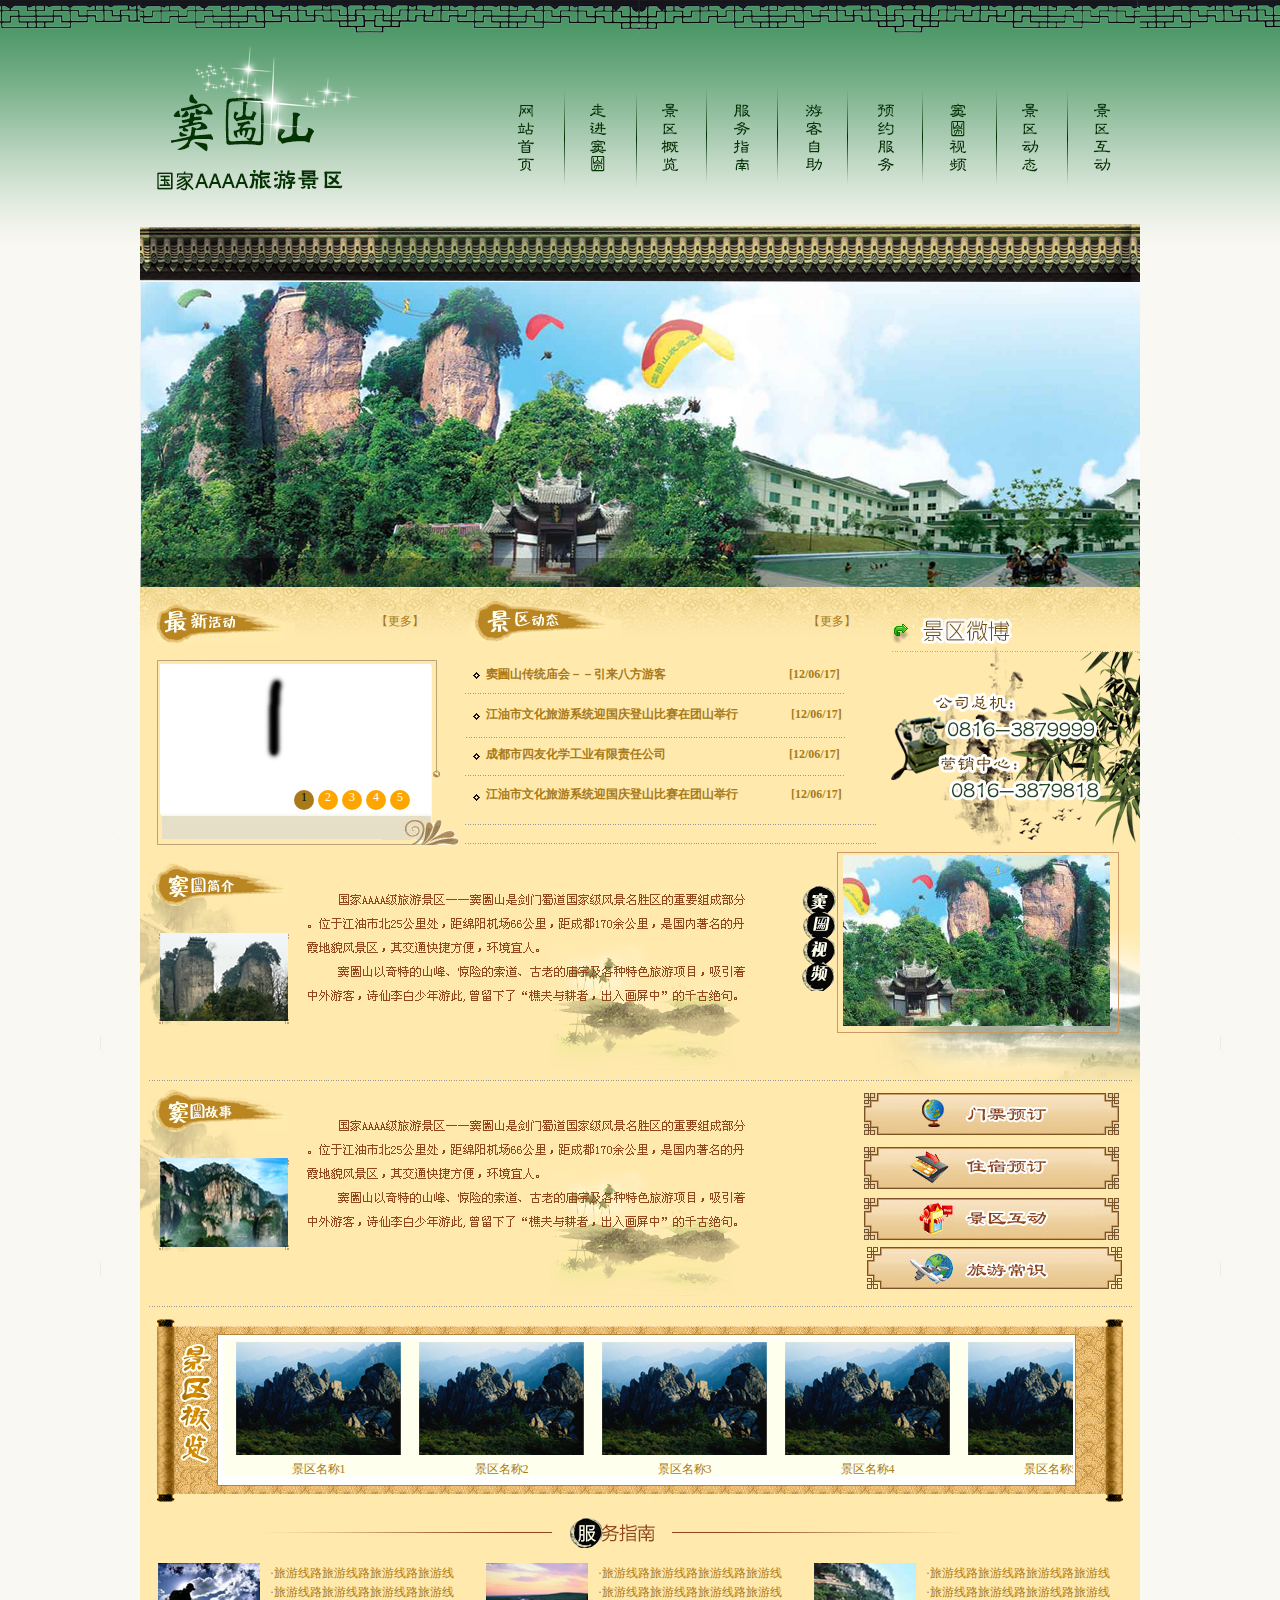
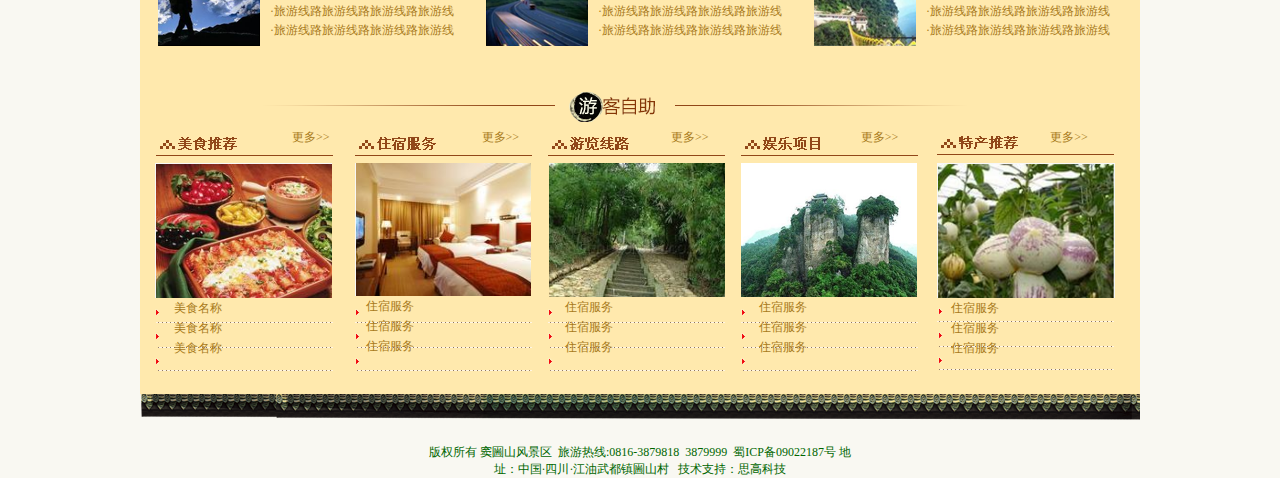
<file: 旅游景区/index.html>
<!DOCTYPE HTML PUBLIC "-//W3C//DTD HTML 4.01 Transitional//EN"
        "http://www.w3.org/TR/html4/loose.dtd">
<html>
<head>
    <title>===旅游景区===</title>
    <meta http-equiv="Content-Type" content="text/html;charset=UTF-8">
    <link rel="stylesheet" href="css/css.css">
    <link rel="stylesheet" href="css/rest.css">
</head>
<body>
<div class="travel">
    <div class="head">
        <ul>
            <a href="##"><em class="area"></em></a>
            <a href="##"><em></em></a>
            <a href="##"><em></em></a>
            <a href="##"><em></em></a>
            <a href="##"><em class="area1"></em></a>
            <a href="##"><em></em></a>
            <a href="##"><em></em></a>
            <a href="##"><em></em></a>
            <a href="##"><em></em></a>
        </ul>
    </div>
    <div class="main">
        <div class="banner" id="banner">
            <ul>
                <li class="current1"><img src="img/picture.png" alt="1"></li>
                <li><img src="img/picture(2).png" alt="2"></li>
                <li><img src="img/picture(3).png" alt="3"></li>
            </ul>
        </div>
        <div class="mid">
            <div class="midtop">
                <ul>
                    <li>
                        <a href="##" >【更多】</a>
                        <a href="##" class="more1">【更多】</a>
                    </li>
                </ul>
            </div>
            <div class="midleft" id="midleft">
                <ul>
                    <li class="cur"><img src="img/fjt.png" alt="01"></li>
                    <li><img src="img/fjt-2.png" alt="02"></li>
                    <li><img src="img/fjt-3.png" alt="03"></li>
                    <li><img src="img/fjt-4.png" alt="04"></li>
                    <li><img src="img/fjt-5.png" alt="05"></li>
                </ul>
                <ol>
                    <li class="current">1</li>
                    <li>2</li>
                    <li>3</li>
                    <li>4</li>
                    <li>5</li>
                </ol>
            </div>
            <div class="midright">
                <ul>
                    <li><a href="##">窦圌山传统庙会－－引来八方游客 <em class="e1">[12/06/17]</em></a></li>
                    <li><a href="##">江油市文化旅游系统迎国庆登山比赛在团山举行 <em>[12/06/17]</em></a></li>
                    <li><a href="##">成都市四友化学工业有限责任公司 <em class="e1">[12/06/17]</em></a></li>
                    <li><a href="##">江油市文化旅游系统迎国庆登山比赛在团山举行 <em>[12/06/17]</em>  </a></li>
                </ul>
            </div>
            <div class="mid2">
                <img src="img/picture1.png" class="img1">
                <img src="img/picture2.png" class="img2">
            </div>
            <div class="mid3">
                <img src="img/picture3.png">
                <ul>
                    <a href="##"></a>
                    <a href="##"></a>
                    <a href="##"></a>
                    <a href="##"></a>
                </ul>
            </div>
            <div class="mid4" id="list">
                <ul>
                    <li><img src="img/picture4.png" ><a href="##">景区名称1</a></li>
                    <li><img src="img/picture4.png" ><a href="##">景区名称2</a></li>
                    <li><img src="img/picture4.png" ><a href="##">景区名称3</a></li>
                    <li><img src="img/picture4.png" ><a href="##">景区名称4</a></li>
                    <li><img src="img/picture4.png" ><a href="##">景区名称5</a></li>
                </ul>
            </div>
            <div class="mid5">
                <div class="Tourist fl">
                    <ul>
                        <li><img src="img/picture01.png"></li>
                        <li><a href="##">·旅游线路旅游线路旅游线路旅游线</a></li>
                        <li><a href="##">·旅游线路旅游线路旅游线路旅游线</a></li>
                        <li><a href="##">·旅游线路旅游线路旅游线路旅游线</a></li>
                        <li><a href="##">·旅游线路旅游线路旅游线路旅游线</a></li>
                    </ul>
                </div>
                <div class="traffic fl">
                    <ul class="pt">
                        <li><img src="img/picture02.png"></li>
                        <li><a href="##">·旅游线路旅游线路旅游线路旅游线</a></li>
                        <li><a href="##">·旅游线路旅游线路旅游线路旅游线</a></li>
                        <li><a href="##">·旅游线路旅游线路旅游线路旅游线</a></li>
                        <li><a href="##">·旅游线路旅游线路旅游线路旅游线</a></li>
                    </ul>
                </div>
                <div class="Scenic fl">
                    <ul class="pt">
                        <li><img src="img/picture03.png"></li>
                        <li><a href="##">·旅游线路旅游线路旅游线路旅游线</a></li>
                        <li><a href="##">·旅游线路旅游线路旅游线路旅游线</a></li>
                        <li><a href="##">·旅游线路旅游线路旅游线路旅游线</a></li>
                        <li><a href="##">·旅游线路旅游线路旅游线路旅游线</a></li>
                    </ul>
                </div>
            </div>
            <div class="mid6">
                <ul>
                    <li><a href="##">更多>> </a></li>
                    <li><a href="##">更多>> </a></li>
                    <li><a href="##">更多>> </a></li>
                    <li><a href="##">更多>> </a></li>
                    <li><a href="##">更多>> </a></li>
                </ul>
            </div>
            <div class="mid7">
                <div class="fl">
                    <img src="img/picture001.png" style="margin-left: 15px;">
                    <ul>
                        <li><a href="##">美食名称</a></li>
                        <li><a href="##">美食名称</a></li>
                        <li><a href="##">美食名称</a></li>
                    </ul>
                </div>
                <div class="fl">
                    <img src="img/picture002.png" style="margin-left: 23px;">
                    <ul>
                        <li><a href="##">住宿服务</a></li>
                        <li><a href="##">住宿服务</a></li>
                        <li><a href="##">住宿服务</a></li>
                    </ul>
                </div>
                <div class="fl">
                    <img src="img/picture003.png" style="margin-left:18px;">
                    <ul>
                        <li><a href="##">住宿服务</a></li>
                        <li><a href="##">住宿服务</a></li>
                        <li><a href="##">住宿服务</a></li>
                    </ul>
                </div>
                <div class="fl">
                    <img src="img/picture004.png" style="margin-left: 16px;">
                    <ul>
                        <li><a href="##">住宿服务</a></li>
                        <li><a href="##">住宿服务</a></li>
                        <li><a href="##">住宿服务</a></li>
                    </ul>
                </div>
                <div class="fl">
                    <img src="img/picture005.png" style="margin-left: 20px;">
                    <ul>
                        <li><a href="##">住宿服务</a></li>
                        <li><a href="##">住宿服务</a></li>
                        <li><a href="##">住宿服务</a></li>
                    </ul>
                </div>
            </div>
        </div>
    </div>
    <div class="foot">
        <p>
            版权所有&nbsp;窦圌山风景区&nbsp; 旅游热线:0816-3879818&nbsp;  3879999  &nbsp;蜀ICP备09022187号
            地址：中国·四川·江油武都镇圌山村 &nbsp; 技术支持：思高科技
        </p>
    </div>
</div>
</body>
</html>
<script type="text/javascript" src="js/tools.js"></script>
<script type="text/javascript" src="js/js.js"></script>
</file>
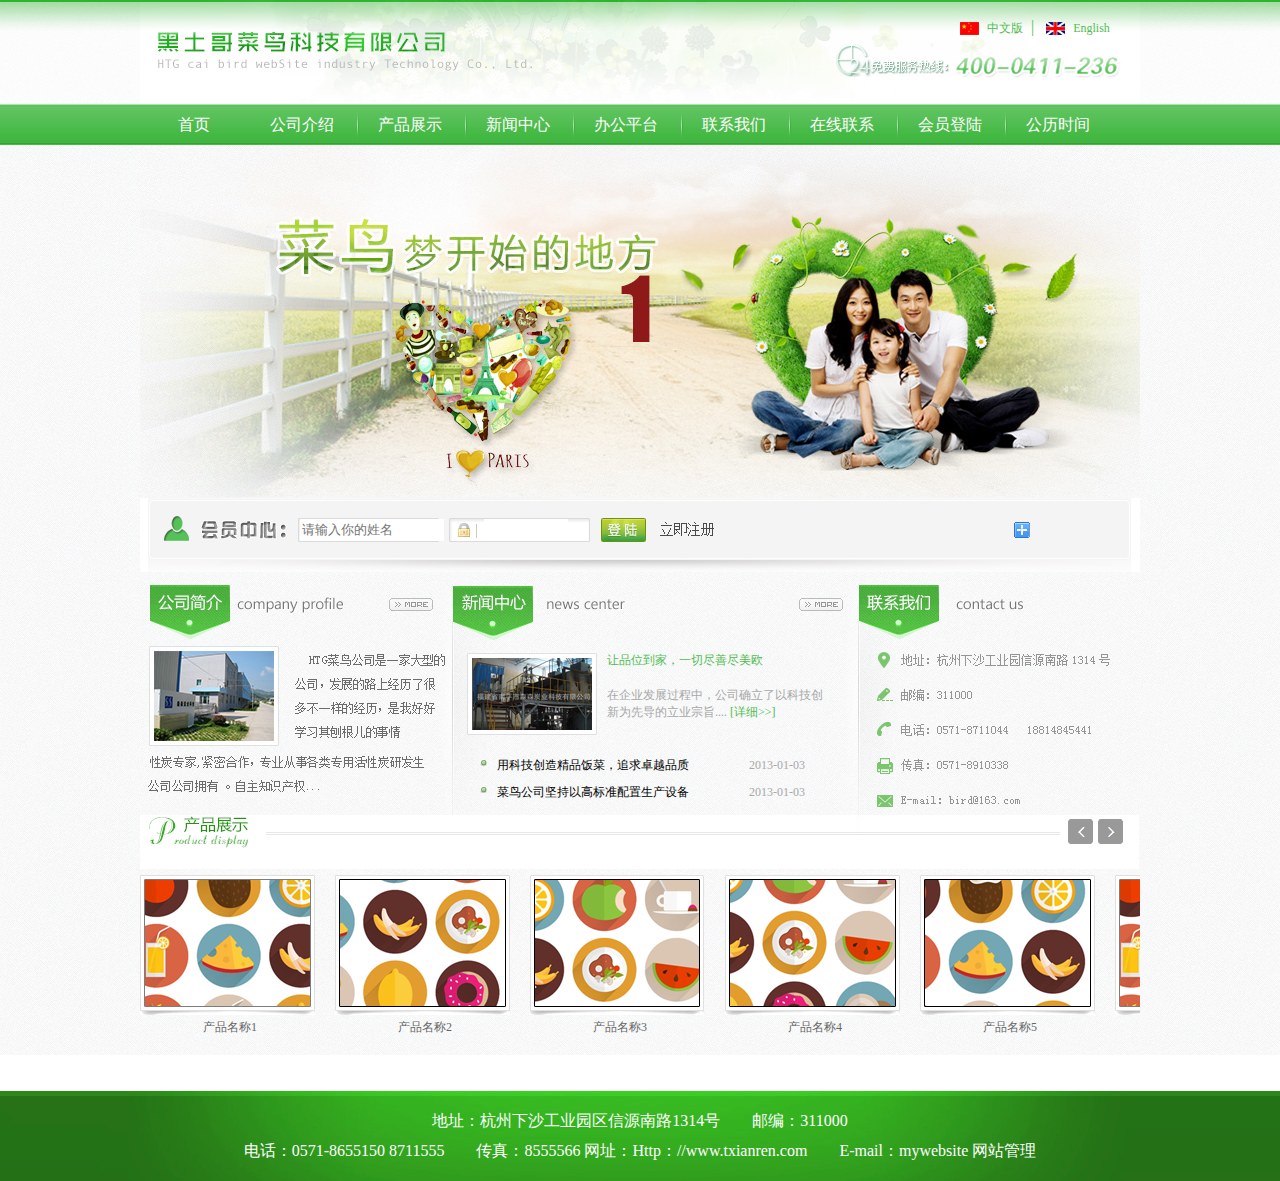
<file: 菜鸟驿站/index.html>
<!DOCTYPE HTML PUBLIC "-//W3C//DTD HTML 4.01 Transitional//EN"
        "http://www.w3.org/TR/html4/loose.dtd">
<html>
<head>
    <title>===菜鸟驿站===</title>
    <meta http-equiv="Content-Type" content="text/html;charset=UTF-8">
    <link rel="stylesheet" href="css/rest.css">
    <link rel="stylesheet" href="css/spirit.css">
    <link rel="stylesheet" href="css/style.css">
</head>
<body>
<div class="cnbird">

<div class="head">
    <ul>
        <li>
            <img class="spirit cn" src="img/transparent.gif" alt="1"><a href="##">中文版</a>|
            <img class="spirit english" src="img/transparent.gif" alt="2"><a href="##">English</a>
        </li>
    </ul>
</div>
<div class="title">
    <ul>
           <li > <a href="##" class="a1" >首页</a></li>
           <li> <a href="##" class="a1">公司介绍</a></li>
           <li class="line"> <a href="##">产品展示</a></li>
           <li class="line"> <a href="##">新闻中心</a></li>
           <li class="line"> <a href="##">办公平台</a></li>
           <li class="line"> <a href="##">联系我们</a></li>
           <li class="line"> <a href="##">在线联系</a></li>
           <li class="line"> <a href="##">会员登陆</a></li>
           <li class="line"> <a href="##">公历时间</a></li>
    </ul>
</div>
<div class="main" id="main">
    <div class="banner" id="banner">
        <ul>
            <li class="current" ><img src="img/banner1.jpg" alt="01"></li>
            <li><img src="img/banner2.jpg" alt="02"></li>
            <li><img src="img/banner3.jpg" alt="03"></li>
        </ul>
    </div>
    <div class="btn">
        <span class="left-bg"><a href="##" class="prev-btn"><img src="img/btn-left.png" alt="btn"></a></span>
        <span class="right-bg"><a href="##" class="next-btn"><img src="img/btn-right.png" alt="btn"></a></span>
    </div>
</div>
    <div class="login">
        <div class="main2">
            <ul>
                <li>
                    <input type="text" class="inp" placeholder='请输入你的姓名'>
                </li>
                <li>
                    <input type="pwd" class="password">
                </li>
                <li>
                    <input class="submit" type="submit" value="提交">
                </li>
                <li id="login">
                    <a href="##">立即注册</a>
                </li>
            </ul>
        </div>
        <div class="main3">
                <ul id="share_ul">
                    <li class="spirit plus l1"><a href="##" class="fenxiang">分享到:</a></li>
                    <li class="spirit space l2"><a href="##">qq空间</a></li>
                    <li class="spirit sina l2"><a href="##">新浪</a></li>
                    <li class="spirit share l2"><a href="##"></a></li>
                    <li class="spirit pp l2"><a href="##">人人:</a></li>
                    <li class="spirit netease l2"><a href="##">天线宝定:</a></li>
                    <li class="spirit wan l3"></li>
                </ul>
            </div>
    </div>
    <div class="main4">
        <div class="more">
            <a href="##" class="more-btn"></a>
            <a href="##" class="more-btn1"></a>
        </div>
        <ul>
            <li>
                <br>让品位到家，一切尽善尽美欧</br>
                <span>
                在企业发展过程中，公司确立了以科技创新为先导的立业宗旨....
                <a href="##">[详细>>]</a>
                </span>
            </li>
            <li class="text">
                <a href="##">用科技创造精品饭菜，追求卓越品质</a><em>2013-01-03</em>
            </li>
            <li class="text1"><a href="##" class="text1">菜鸟公司坚持以高标准配置生产设备</a><em>2013-01-03</em></li>
        </ul>
    </div>
    <div class="main5" id="main5">
        <a href="##" class="btn-left"></a>
        <a href="##" class="btn-right"></a>
        <div class="list" id="list">
            <ul>
                <li>
                    <a href="##">
                        <img src="img/picture5.png" alt="005">
                        <span>产品名称1</span>
                    </a>
                </li>
                <li>
                    <a href="##">
                        <img src="img/picture6.png" alt="006">
                        <span>产品名称2</span>
                    </a>
                </li>
                <li>
                    <a href="##">
                        <img src="img/picture7.png" alt="007">
                        <span>产品名称3</span>
                    </a>
                </li>
                <li>
                    <a href="##">
                        <img src="img/picture8.png" alt="008">
                        <span>产品名称4</span>
                    </a>
                </li>
                <li>
                    <a href="##">
                        <img src="img/picture9.png" alt="009">
                        <span>产品名称5</span>
                    </a>
                </li>
            </ul>
        </div>
    </div>
<div class="foot">
    <p>地址：杭州下沙工业园区信源南路1314号　　邮编：311000</p>
    <p>电话：0571-8655150 8711555　　传真：8555566   网址：Http：//www.txianren.com　　E-mail：mywebsite 网站管理</p>
</div>
    <div class="mark" id="mark">
        <div class="register">
                <label for="user"><input type="text" id="user" placeholder="请输入用户名"></label>
                <label for="password1"><input type="text" id="password1" placeholder="请输入密码"></label>
                <label for="password2"><input type="text" id="password2" placeholder="请确认密码"></label>
            <div class="btn"><a href="##"></a></div>
            <div class="close" id="close"><a href="##"></a></div>
        </div>
    </div>
</div>
</body>
</html>
<script type="text/javascript" src="js/tools.js"></script>
<script type="text/javascript">
    //分享
    (function(){
        var flag=true;
        oShare_ul=get.byId('share_ul');
        oShareBtn=get.byTagName('li',oShare_ul)[0];
        //console.log(oShare_ul.offsetLeft);
        oShareBtn.onclick=function(){
            if(flag){
                move(oShare_ul,274,-210);
                flag=false;
            }else{
                move(oShare_ul,-210,0);
                flag=true;
            }
        };
        var ShareTime1=null;
        function move(obj,oldPos,now){
            clearInterval(ShareTime1);
            ShareTime1=setInterval(function(){
                isPeed=(now-oldPos)/8;
                isPeed=isPeed>0?Math.ceil(isPeed):Math.floor(isPeed);
                if(oldPos==now){
                    clearInterval(ShareTime1);
                }else{
                    oldPos+=isPeed;
                    obj.style.left=oldPos+'px';
                }
            },20)
        }
    })();
    //轮播图
(function(){
    function fadeIn(obj){
        var iCur=getStyle(obj,'opacity');
        if(iCur==1)return false;
        var val=0;
        clearInterval(obj.timer);
        obj.timer=setInterval(function(){
            var iSpeed=5;
            if(val==100){
                clearInterval(obj.timer);
            }else{
                val+=iSpeed;
                obj.style.opacity = val/100;
                obj.style.filter = "alpha(opacity="+val+")";
            }
        },30)
    }
    function fadeOut(obj){
        var iCur=getStyle(obj,'opacity');
        if(iCur==0)return false;
        var val=100;
        clearInterval(obj.timer);
        obj.timer=setInterval(function(){
            var iSpeed=-5;
            if(val==0){
                clearInterval(obj.timer)
            }else{
                val+=iSpeed;
                obj.style.opacity = val/100;
                obj.style.filter = "alpha(opacity="+val+")";
            }
        },30)
    }
    var oBanner=get.byId('main');
    var aImg=get.byTagName('li',oBanner);
    var bgLeft=get.byClsName('left-bg',oBanner)[0];
    //console.log(bgLeft);
    var bgRight=get.byClsName('right-bg',oBanner)[0];
    //console.log(bgRight);
    var leftBtn=get.byClsName('prev-btn',oBanner)[0];
    //console.log(leftBtn);
    var rightBtn=get.byClsName('next-btn',oBanner)[0];
    var timeId = null;
    bgLeft.onmouseover = function(){
           leftBtn.style.display = "block";
           clearInterval(timeId);
    };
    bgLeft.onmouseout =function(){
           leftBtn.style.display = "none";
           timeId = setInterval(autoPlay,2000)
    };
    bgRight.onmouseover  = function(){
           rightBtn.style.display = "block";
           clearInterval(timeId);
    };
    bgRight.onmouseout = function(){
           rightBtn.style.display = "none";
           timeId = setInterval(autoPlay,2000)
    };
    function autoPlay(){
        leftBtn.onclick()
    }
    timeId = setInterval(autoPlay,2000);
    var iNow = 0;
    leftBtn.onclick = function(){
        //clearInterval(timeId)
        if(iNow==0){
            iNow = aImg.length-1;
             //console.log(iNow);
        }else{
            iNow--;
            //console.log(iNow);
        }
        for(var i=0;i<aImg.length;i++){
            fadeOut(aImg[i]);
        }
        fadeIn(aImg[iNow]);
    };
     rightBtn.onclick = function(){
        if(iNow==aImg.length-1){
            iNow = 0;
        }else{
            iNow++;
            //console.log(iNow);
        }
        for(var i=0;i<aImg.length;i++){
            fadeOut(aImg[i]);
        }
        fadeIn(aImg[iNow]);
    }
})();
//注册
var oRegister = get.byId('login');
var oMark = get.byId('mark');
var oClose = get.byId('close');
oRegister.onclick = function(){
    oMark.style.display='block';
};
oClose.onclick = function(){
    oMark.style.display='none';
};
//无缝滚动
   (function(){
       function moveImg(obj,oldPos,now){
           clearInterval(obj.timer);
           obj.timer = setInterval(function(){
               var iSpeed = (now-oldPos)/10;
               iSpeed = iSpeed>0 ? Math.ceil(iSpeed):Math.floor(iSpeed);
               if(oldPos == now){
                   clearInterval(obj.timer);
               }else{
                   oldPos +=iSpeed;
                   obj.style.left = oldPos + "px";
               }
           },20)
       }
       var oUter=get.byId('main5');
       var oImg=get.byId('list');
       var oUl=get.byTagName('ul',oImg)[0];
       var oLi=get.byTagName('li',oUl);
       var oBLeft=get.byClsName('btn-left',oUter)[0];
       var oBRight=get.byClsName('btn-right',oUter)[0];
       var iNow=0;
       var timeId=null;
       oUl.innerHTML+=oUl.innerHTML;
       oUl.style.width= oLi[0].offsetWidth * oLi.length+'px';
       oBLeft.onclick = function(){
           if(iNow == oLi.length/2){
               iNow = 0;
               oUl.style.left = 0 ;
           }
           moveImg(oUl, -iNow* oLi[0].offsetWidth, -(iNow+1)*oLi[0].offsetWidth);
           iNow++;
           console.log(iNow)
       };
       oBRight.onclick = function(){
            if(iNow == 0){
               iNow = oLi.length/2;
               oUl.style.left = oUl.offsetWidth/2 + "px" ;
           }
           moveImg(oUl, -iNow* oLi[0].offsetWidth, -(iNow-1)*oLi[0].offsetWidth);
           iNow--;
           console.log(iNow)
       };
       oUter.onmouseover = function(){
           clearInterval(timeId)
       };
        oUter.onmouseout = function(){
            timeId = setInterval(autoPlay,2000)
       };
       function autoPlay(){
           oBLeft.onclick()
       }
       timeId = setInterval(autoPlay,2000)
   })()
</script>
</file>
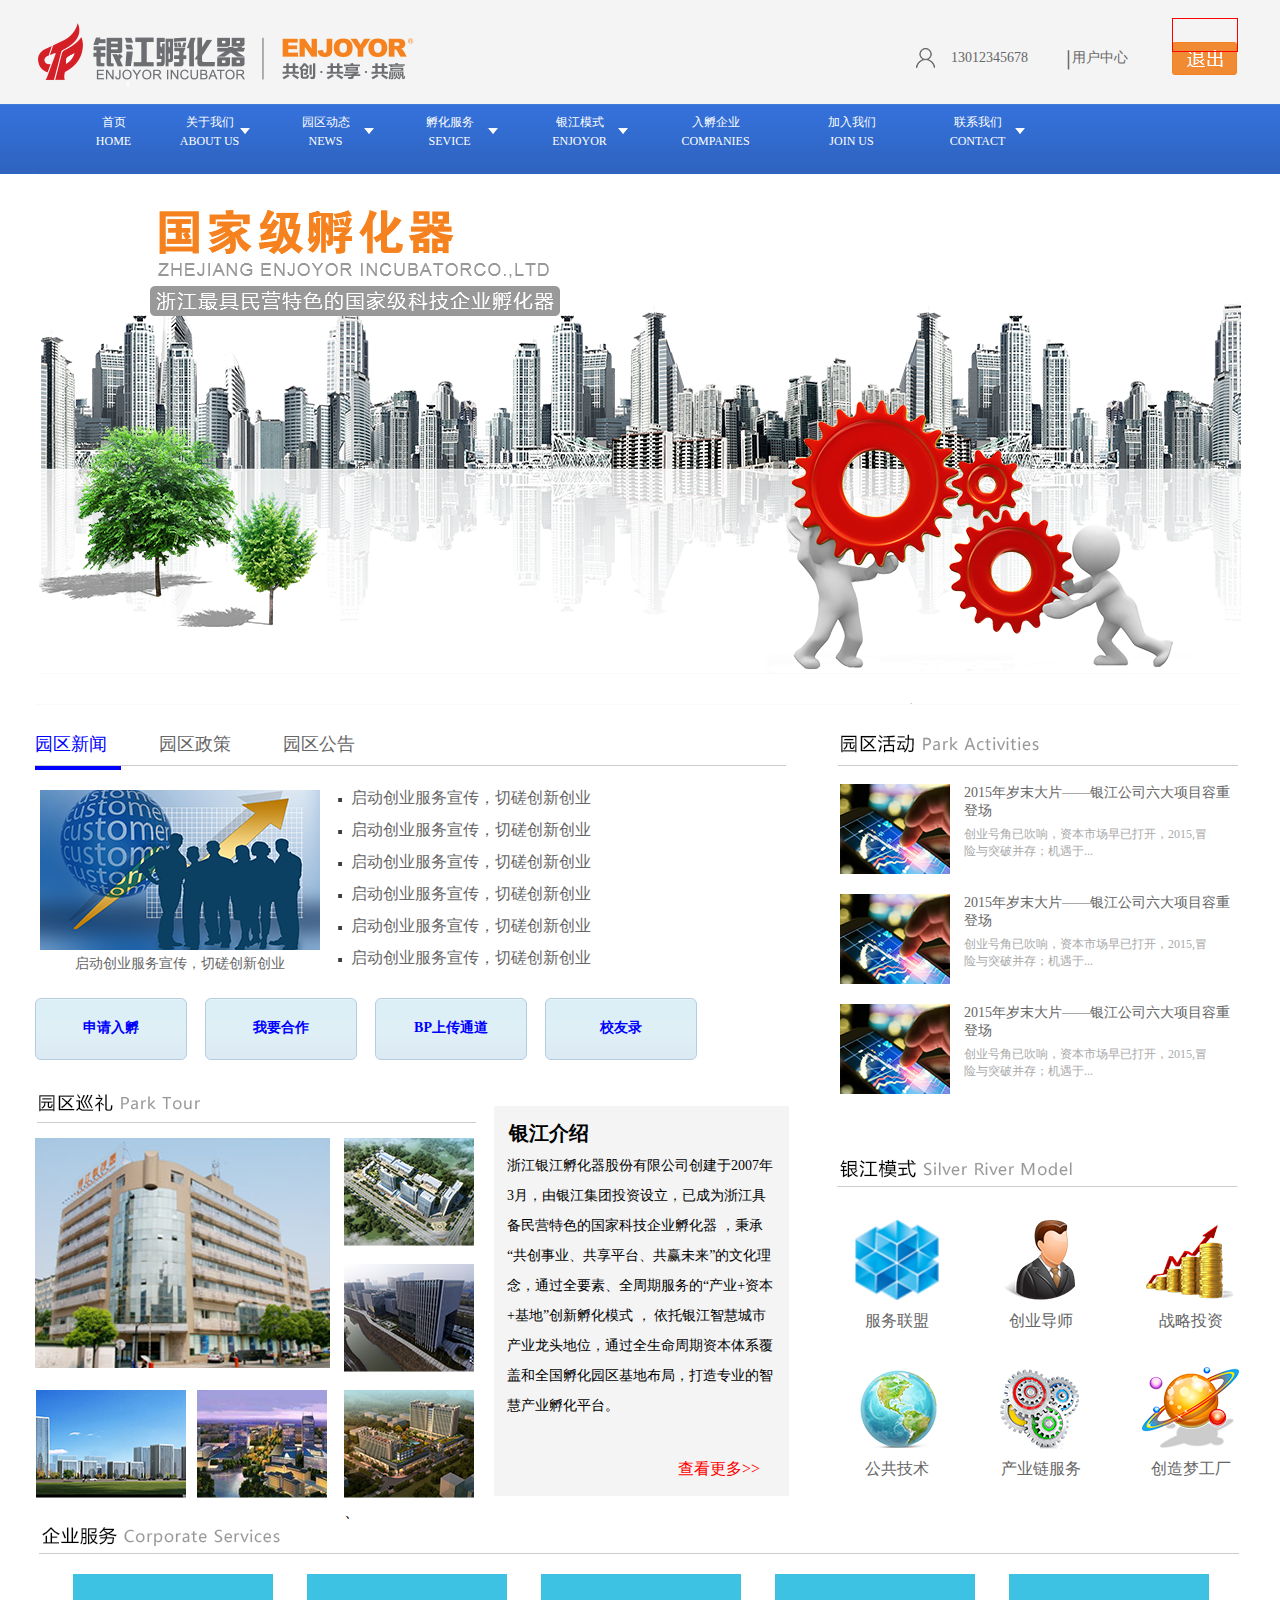
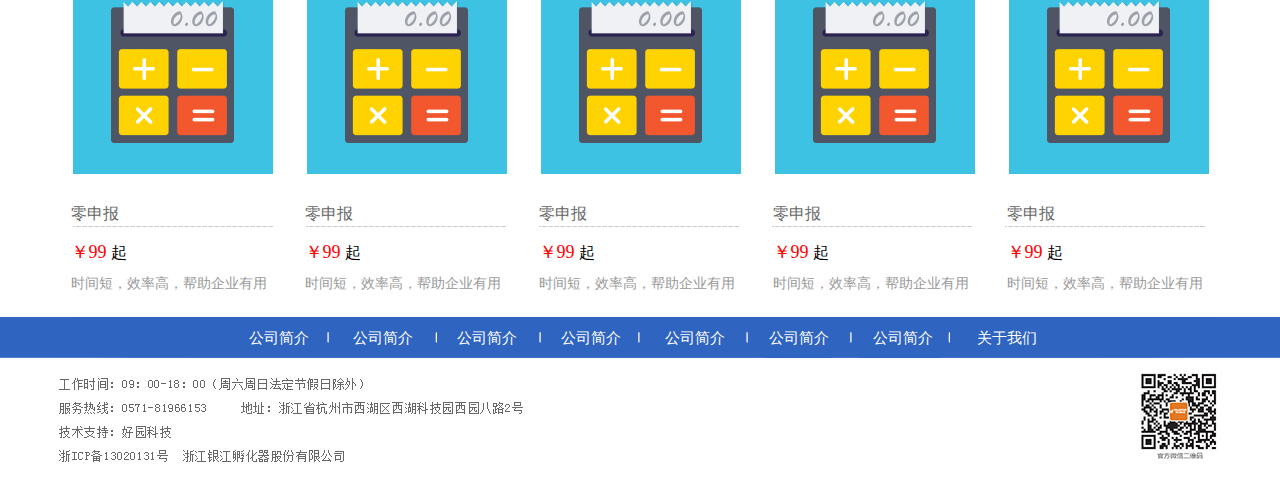
<file: 银江/index.html>
<!DOCTYPE html>
<html>
<head>
    <title>===银江===</title>
    <link rel="stylesheet" href="css/rest.css">
    <link rel="stylesheet" href="css/css.css">
    <meta http-equiv="Content-Type" content="text/html;charset=UTF-8">
</head>
<body>
<div class="YJ">
    <header>
        <ul>
            <li>
                <a href="##">13012345678</a>
                <a href="##">用户中心</a>
            </li>
            <a href="##"><span></span></a>
        </ul>
    </header>
    <div class="main">
        <nav>
            <ul>
                <li><a href="##">首页<br><em>HOME</em></a></li>
                <li>
                    <a href="##">关于我们<br><em>ABOUT US</em></a>
                    <ul class="submenu">
                      <li><a href="#">Difference between SVG vs. Canvas</a></li>
                      <li><a href="#">New features in HTML5</a></li>
                      <li><a href="#">Creating links to sections within a webpage</a></li>
                    </ul>
                </li>
                <li class="t1">
                    <a href="##">园区动态<br><em>NEWS</em></a>
                    <ul class="submenu">
                      <li><a href="#">Difference between SVG vs. Canvas</a></li>
                      <li><a href="#">New features in HTML5</a></li>
                      <li><a href="#">Creating links to sections within a webpage</a></li>
                    </ul>
                </li>
                <li class="t2">
                    <a href="##">孵化服务<br><em>SEVICE</em></a>
                    <ul class="submenu">
                      <li><a href="#">Difference between SVG vs. Canvas</a></li>
                      <li><a href="#">New features in HTML5</a></li>
                      <li><a href="#">Creating links to sections within a webpage</a></li>
                    </ul>
                </li>
                <li class="t3">
                    <a href="##">银江模式<br><em>ENJOYOR</em></a>
                    <ul class="submenu">
                      <li><a href="#">Difference between SVG vs. Canvas</a></li>
                      <li><a href="#">New features in HTML5</a></li>
                      <li><a href="#">Creating links to sections within a webpage</a></li>
                    </ul>
                </li>
                <li class="t4"><a href="##">入孵企业<br><em>COMPANIES</em></a></li>
                <li class="t5"><a href="##">加入我们<br><em>JOIN US</em></a></li>
                <li class="t6">
                    <a href="##">联系我们<br><em>CONTACT</em></a>
                    <ul class="submenu">
                      <li><a href="#">Difference between SVG vs. Canvas</a></li>
                      <li><a href="#">New features in HTML5</a></li>
                      <li><a href="#">Creating links to sections within a webpage</a></li>
                    </ul>
                </li>
            </ul>
        </nav>
        <img src="img/banner.png" class="banner">
        <div class="mid">
            <section class="fl">
                <div class="news ">
                    <ul>
                        <li class="t0"><a href="##">园区新闻</a></li>
                        <li><a href="##">园区政策</a></li>
                        <li><a href="##">园区公告</a></li>
                    </ul>
                    <ol>
                        <li>
                            <img src="img/pic1.png">
                            <a href="##">启动创业服务宣传，切磋创新创业</a>
                        </li>
                    </ol>
                    <dl>
                        <li><a href="##">启动创业服务宣传，切磋创新创业</a></li>
                        <li><a href="##">启动创业服务宣传，切磋创新创业</a></li>
                        <li><a href="##">启动创业服务宣传，切磋创新创业</a></li>
                        <li><a href="##">启动创业服务宣传，切磋创新创业</a></li>
                        <li><a href="##">启动创业服务宣传，切磋创新创业</a></li>
                        <li><a href="##">启动创业服务宣传，切磋创新创业</a></li>
                    </dl>
                    <dt>
                        <li><a href="##">申请入孵</a></li>
                        <li><a href="##">我要合作</a></li>
                        <li><a href="##">BP上传通道</a></li>
                        <li><a href="##">校友录</a></li>
                    </dt>
                </div>
                <div class="tour fl">
                    <li class="l1">
                        <img src="img/pic3.png">
                        <img src="img/pic6.png">
                        <img src="img/pic7.png" class="p1">
                    </li>
                    <li class="l2">
                        <img src="img/pic4.png">
                        <img src="img/pic5.png">
                        <img src="img/pic8.png">
、                    </li>
                </div>
                <div class="title fl">
                    <h3>
                        银江介绍
                    </h3>
                    <p>
                        浙江银江孵化器股份有限公司创建于2007年3月，由银江集团投资设立，已成为浙江具备民营特色的国家科技企业孵化器
                        ，秉承“共创事业、共享平台、共赢未来”的文化理念，通过全要素、全周期服务的“产业+资本+基地”创新孵化模式 ，
                        依托银江智慧城市产业龙头地位，通过全生命周期资本体系覆盖和全国孵化园区基地布局，打造专业的智慧产业孵化平台。
                    </p>
                    <a href="##">查看更多>></a>
                </div>
            </section>

            <aside class="fl">
                <div class="activities fl">
                    <ul>
                        <li>
                            <img src="img/pic2.png">
                            <a href="##">2015年岁末大片——银江公司六大项目容重登场</a>
                            <span>创业号角已吹响，资本市场早已打开，2015,冒险与突破并存；机遇于...</span>
                        </li>
                        <li>
                            <img src="img/pic2.png">
                            <a href="##">2015年岁末大片——银江公司六大项目容重登场</a>
                            <span>创业号角已吹响，资本市场早已打开，2015,冒险与突破并存；机遇于...</span>
                        </li>
                        <li>
                            <img src="img/pic2.png">
                            <a href="##">2015年岁末大片——银江公司六大项目容重登场</a>
                            <span>创业号角已吹响，资本市场早已打开，2015,冒险与突破并存；机遇于...</span>
                        </li>
                    </ul>
                </div>
                <div class="silver">
                    <ul>
                        <li class="l1">
                            <img src="img/pic01.png">
                            <a href="##">服务联盟</a>
                            <img src="img/pic04.png">
                            <a href="##">公共技术</a>
                        </li>
                        <li class="l2">
                            <img src="img/pic02.png">
                            <a href="##">创业导师</a>
                            <img src="img/pic05.png">
                            <a href="##">产业链服务</a>
                        </li>
                        <li class="l3">
                            <img src="img/pic03.png">
                            <a href="##">战略投资</a>
                            <img src="img/pic06.png">
                            <a href="##">创造梦工厂</a>
                        </li>
                    </ul>
                </div>
            </aside>

            <article>
                <ul>
                    <li>
                        <img src="img/picture1.png">
                        <a href="##">零申报</a>
                        <em><strong>￥99</strong> 起</em>
                        <span>时间短，效率高，帮助企业有用</span>
                    </li>
                    <li>
                        <img src="img/picture1.png">
                        <a href="##">零申报</a>
                        <em><strong>￥99</strong> 起</em>
                        <span>时间短，效率高，帮助企业有用</span>
                    </li>
                    <li>
                        <img src="img/picture1.png">
                        <a href="##">零申报</a>
                        <em><strong>￥99</strong> 起</em>
                        <span>时间短，效率高，帮助企业有用</span>
                    </li>
                    <li>
                        <img src="img/picture1.png">
                        <a href="##">零申报</a>
                        <em><strong>￥99</strong> 起</em>
                        <span>时间短，效率高，帮助企业有用</span>
                    </li>
                    <li>
                        <img src="img/picture1.png">
                        <a href="##">零申报</a>
                        <em><strong>￥99</strong> 起</em>
                        <span>时间短，效率高，帮助企业有用</span>
                    </li>
                </ul>
            </article>
        </div>
    </div>
    <div class="foot">
        <footer>
            <ul>
                <li><a href="##">公司简介</a></li>
                <li><a href="##">公司简介</a></li>
                <li><a href="##">公司简介</a></li>
                <li><a href="##">公司简介</a></li>
                <li><a href="##">公司简介</a></li>
                <li><a href="##">公司简介</a></li>
                <li><a href="##">公司简介</a></li>
                <li><a href="##">关于我们</a></li>
            </ul>
            <img src="img/footpic.png">
        </footer>
    </div>
</div>
</body>
</html>
</file>
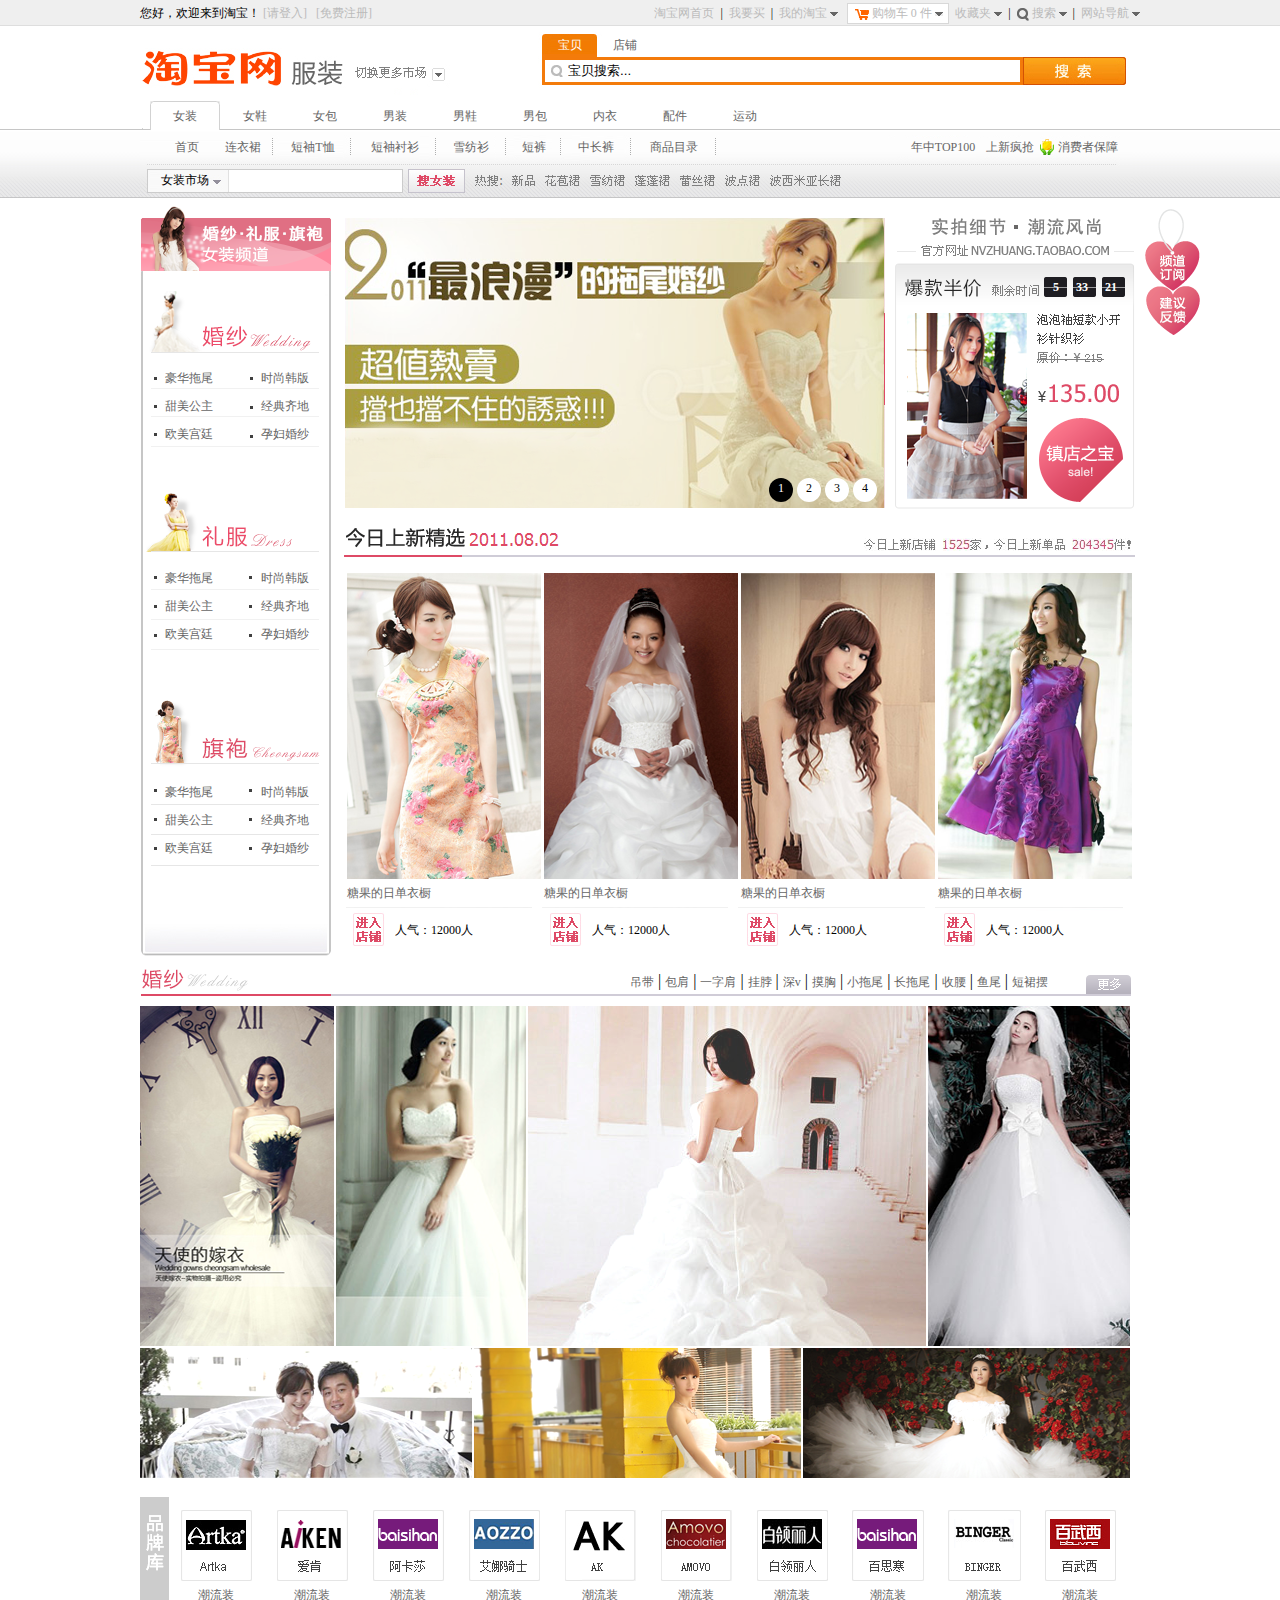
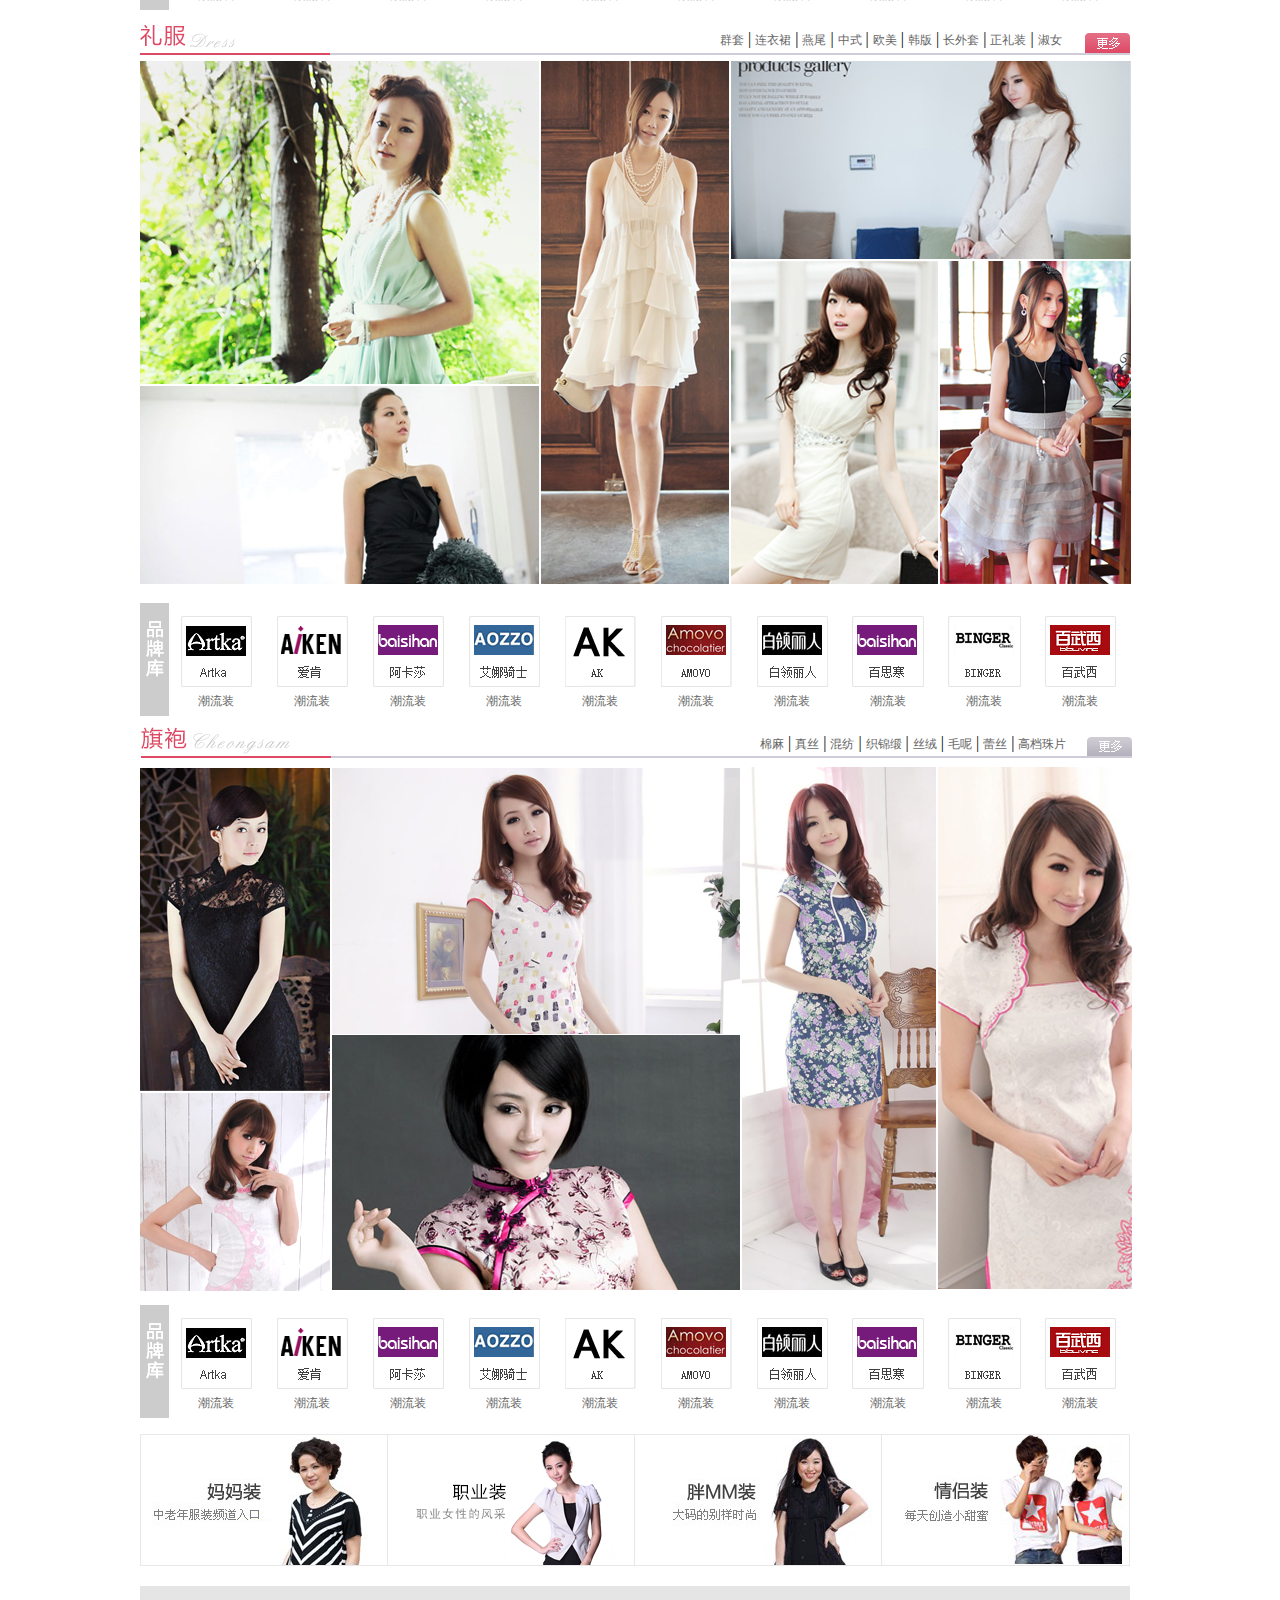
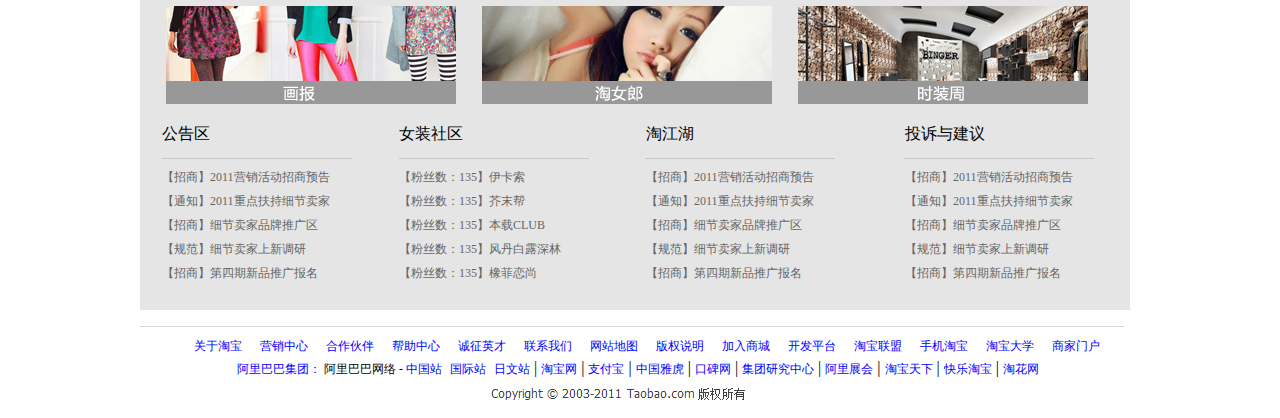
<file: 婚礼/wedding.html>
﻿<!DOCTYPE html>
<html lang="en">
<head>
    <meta charset="UTF-8">
    <title>===wedding===</title>
    <link rel="stylesheet" href="css/rest.css">
    <link rel="stylesheet" href="css/style.css">
</head>
<body>
<div class="wedding">
    <div class="head">
        <ul>
            <dl class="fl"><em>您好，欢迎来到淘宝！ </em><a href="##">[请登入] &nbsp; [免费注册]</a></dl>
            <li>&nbsp; <a href="##">网站导航 </a><img src="img/hd-triangle.png"></li>
            <li>&nbsp; <img src="img/hd-search.png"><a href="##"> 搜索 </a><img src="img/hd-triangle.png">&nbsp; |</li>
            <li>&nbsp; <a href="##">收藏夹 </a><img src="img/hd-triangle.png">&nbsp; |</li>
            <li class="shop"><img src="img/hd-shopcar.png"><a href="##"> 购物车 <span>0</span> 件 <img src="img/hd-triangle.png"></a></li>
            <li>&nbsp; <a href="##">我的淘宝 </a> <img src="img/hd-triangle.png">&nbsp; &nbsp; </li>
            <li>&nbsp; <a href="##">我要买</a> &nbsp;|</li>
            <li><a href="##">淘宝网首页</a>&nbsp; |</li>
        </ul>
        <ol>
            <li><a href="##">选项1</a></li>
            <li><a href="##">选项2</a></li>
            <li><a href="##">选项3</a></li>
        </ol>
        <ol class="t1">
            <li><a href="##">衣服</a></li>
            <li><a href="##">裤子</a></li>
            <li><a href="##">玩具</a></li>
        </ol>
        <ol class="t2">
            <li><a href="##">店铺1</a></li>
            <li><a href="##">店铺2</a></li>
            <li><a href="##">店铺3</a></li>
        </ol>
        <ol class="t3">
            <li><a href="##">搜索历史1</a></li>
            <li><a href="##">搜索历史2</a></li>
            <li><a href="##">搜索历史3</a></li>
        </ol>
        <ol class="t4">
            <li><a href="##">网站1</a></li>
            <li><a href="##">网站2</a></li>
            <li><a href="##">网站3</a></li>
        </ol>
    </div>
    <div class="title">
        <ol>
            <span></span>
            <li><a href="##" class="active">宝贝</a><a href="##">店铺</a></li>
            <input type="text">
            <a href="##"><em></em></a>
        </ol>
        <dl>
            <li><a href="##">选项1</a></li>
            <li><a href="##">选项2</a></li>
            <li><a href="##">选项3</a></li>
        </dl>
        <ul>
            <li class="t0 active"><a href="##">女装</a></li>
            <li><a href="##">女鞋</a></li>
            <li><a href="##">女包</a></li>
            <li><a href="##">男装</a></li>
            <li><a href="##">男鞋</a></li>
            <li><a href="##">男包</a></li>
            <li><a href="##">内衣</a></li>
            <li><a href="##">配件</a></li>
            <li><a href="##">运动</a></li>
        </ul>
    </div>
    <div class="til2">
        <a href="##"><img src="img/span.png" id="box"></a>
        <div class="title2">
            <ul>
                <li><a href="##">首页</a></li>
                <li><a href="##">连衣裙</a></li>
                <li  class="t1"><a href="##">短袖T恤</a></li>
                <li class="t2"><a href="##">短袖衬衫</a></li>
                <li class="t3"><a href="##">雪纺衫</a></li>
                <li class="t4"><a href="##">短裤</a></li>
                <li class="t5"><a href="##">中长裤</a></li>
                <li class="t6"><a href="##">商品目录</a></li>
                <li class="t7"><a href="##">年中TOP100</a></li>
                <li class="t8"><a href="##">上新疯抢</a></li>
                <li class="t9"><a href="##">消费者保障</a></li>
            </ul>
            <ol>
                <em>女装市场</em>
                <input type="text">
                <a href="##" class="t7"></a>
                <li>
                    <a href="##" class="t0"></a>
                    <a href="##" class="t1"></a>
                    <a href="##" class="t2"></a>
                    <a href="##" class="t3"></a>
                    <a href="##" class="t4"></a>
                    <a href="##" class="t5"></a>
                    <a href="##" class="t6"></a>
                </li>
            </ol>
            <dl>
                <li><a href="##">市场1</a></li>
                <li><a href="##">市场2</a></li>
                <li><a href="##">市场3</a></li>
            </dl>
        </div>
        <div class="title2">
            <ul>
                <li><a href="##">首页</a></li>
                <li><a href="##">女鞋</a></li>
                <li  class="t1"><a href="##">短袖T恤</a></li>
                <li class="t2"><a href="##">短袖衬衫</a></li>
                <li class="t3"><a href="##">雪纺衫</a></li>
                <li class="t4"><a href="##">短裤</a></li>
                <li class="t5"><a href="##">中长裤</a></li>
                <li class="t6"><a href="##">商品目录</a></li>
                <li class="t7"><a href="##">年中TOP100</a></li>
                <li class="t8"><a href="##">上新疯抢</a></li>
                <li class="t9"><a href="##">消费者保障</a></li>
            </ul>
            <ol>
                <em>女鞋市场</em>
                <input type="text">
                <a href="##" class="t7"></a>
                <li>
                    <a href="##" class="t0"></a>
                    <a href="##" class="t1"></a>
                    <a href="##" class="t2"></a>
                    <a href="##" class="t3"></a>
                    <a href="##" class="t4"></a>
                    <a href="##" class="t5"></a>
                    <a href="##" class="t6"></a>
                </li>
            </ol>
            <dl>
                <li><a href="##">市场1</a></li>
                <li><a href="##">市场2</a></li>
                <li><a href="##">市场3</a></li>
            </dl>
        </div>
        <div class="title2">
            <ul>
                <li><a href="##">首页</a></li>
                <li><a href="##">女包</a></li>
                <li  class="t1"><a href="##">短袖T恤</a></li>
                <li class="t2"><a href="##">短袖衬衫</a></li>
                <li class="t3"><a href="##">雪纺衫</a></li>
                <li class="t4"><a href="##">短裤</a></li>
                <li class="t5"><a href="##">中长裤</a></li>
                <li class="t6"><a href="##">商品目录</a></li>
                <li class="t7"><a href="##">年中TOP100</a></li>
                <li class="t8"><a href="##">上新疯抢</a></li>
                <li class="t9"><a href="##">消费者保障</a></li>
            </ul>
            <ol>
                <em>女包市场</em>
                <input type="text">
                <a href="##" class="t7"></a>
                <li>
                    <a href="##" class="t0"></a>
                    <a href="##" class="t1"></a>
                    <a href="##" class="t2"></a>
                    <a href="##" class="t3"></a>
                    <a href="##" class="t4"></a>
                    <a href="##" class="t5"></a>
                    <a href="##" class="t6"></a>
                </li>
            </ol>
            <dl>
                <li><a href="##">市场1</a></li>
                <li><a href="##">市场2</a></li>
                <li><a href="##">市场3</a></li>
            </dl>
        </div>
        <div class="title2">
            <ul>
                <li><a href="##">首页</a></li>
                <li><a href="##">男装</a></li>
                <li  class="t1"><a href="##">短袖T恤</a></li>
                <li class="t2"><a href="##">短袖衬衫</a></li>
                <li class="t3"><a href="##">雪纺衫</a></li>
                <li class="t4"><a href="##">短裤</a></li>
                <li class="t5"><a href="##">中长裤</a></li>
                <li class="t6"><a href="##">商品目录</a></li>
                <li class="t7"><a href="##">年中TOP100</a></li>
                <li class="t8"><a href="##">上新疯抢</a></li>
                <li class="t9"><a href="##">消费者保障</a></li>
            </ul>
            <ol>
                <em>男装市场</em>
                <input type="text">
                <a href="##" class="t7"></a>
                <li>
                    <a href="##" class="t0"></a>
                    <a href="##" class="t1"></a>
                    <a href="##" class="t2"></a>
                    <a href="##" class="t3"></a>
                    <a href="##" class="t4"></a>
                    <a href="##" class="t5"></a>
                    <a href="##" class="t6"></a>
                </li>
            </ol>
            <dl>
                <li><a href="##">市场1</a></li>
                <li><a href="##">市场2</a></li>
                <li><a href="##">市场3</a></li>
            </dl>
        </div>
        <div class="title2">
            <ul>
                <li><a href="##">首页</a></li>
                <li><a href="##">男鞋</a></li>
                <li  class="t1"><a href="##">短袖T恤</a></li>
                <li class="t2"><a href="##">短袖衬衫</a></li>
                <li class="t3"><a href="##">雪纺衫</a></li>
                <li class="t4"><a href="##">短裤</a></li>
                <li class="t5"><a href="##">中长裤</a></li>
                <li class="t6"><a href="##">商品目录</a></li>
                <li class="t7"><a href="##">年中TOP100</a></li>
                <li class="t8"><a href="##">上新疯抢</a></li>
                <li class="t9"><a href="##">消费者保障</a></li>
            </ul>
            <ol>
                <em>男鞋市场</em>
                <input type="text">
                <a href="##" class="t7"></a>
                <li>
                    <a href="##" class="t0"></a>
                    <a href="##" class="t1"></a>
                    <a href="##" class="t2"></a>
                    <a href="##" class="t3"></a>
                    <a href="##" class="t4"></a>
                    <a href="##" class="t5"></a>
                    <a href="##" class="t6"></a>
                </li>
            </ol>
            <dl>
                <li><a href="##">市场1</a></li>
                <li><a href="##">市场2</a></li>
                <li><a href="##">市场3</a></li>
            </dl>
        </div>
        <div class="title2">
            <ul>
                <li><a href="##">首页</a></li>
                <li><a href="##">男包</a></li>
                <li  class="t1"><a href="##">短袖T恤</a></li>
                <li class="t2"><a href="##">短袖衬衫</a></li>
                <li class="t3"><a href="##">雪纺衫</a></li>
                <li class="t4"><a href="##">短裤</a></li>
                <li class="t5"><a href="##">中长裤</a></li>
                <li class="t6"><a href="##">商品目录</a></li>
                <li class="t7"><a href="##">年中TOP100</a></li>
                <li class="t8"><a href="##">上新疯抢</a></li>
                <li class="t9"><a href="##">消费者保障</a></li>
            </ul>
            <ol>
                <em>男包市场</em>
                <input type="text">
                <a href="##" class="t7"></a>
                <li>
                    <a href="##" class="t0"></a>
                    <a href="##" class="t1"></a>
                    <a href="##" class="t2"></a>
                    <a href="##" class="t3"></a>
                    <a href="##" class="t4"></a>
                    <a href="##" class="t5"></a>
                    <a href="##" class="t6"></a>
                </li>
            </ol>
            <dl>
                <li><a href="##">市场1</a></li>
                <li><a href="##">市场2</a></li>
                <li><a href="##">市场3</a></li>
            </dl>
        </div>
        <div class="title2">
            <ul>
                <li><a href="##">首页</a></li>
                <li><a href="##">内衣</a></li>
                <li  class="t1"><a href="##">短袖T恤</a></li>
                <li class="t2"><a href="##">短袖衬衫</a></li>
                <li class="t3"><a href="##">雪纺衫</a></li>
                <li class="t4"><a href="##">短裤</a></li>
                <li class="t5"><a href="##">中长裤</a></li>
                <li class="t6"><a href="##">商品目录</a></li>
                <li class="t7"><a href="##">年中TOP100</a></li>
                <li class="t8"><a href="##">上新疯抢</a></li>
                <li class="t9"><a href="##">消费者保障</a></li>
            </ul>
            <ol>
                <em>内衣市场</em>
                <input type="text">
                <a href="##" class="t7"></a>
                <li>
                    <a href="##" class="t0"></a>
                    <a href="##" class="t1"></a>
                    <a href="##" class="t2"></a>
                    <a href="##" class="t3"></a>
                    <a href="##" class="t4"></a>
                    <a href="##" class="t5"></a>
                    <a href="##" class="t6"></a>
                </li>
            </ol>
            <dl>
                <li><a href="##">市场1</a></li>
                <li><a href="##">市场2</a></li>
                <li><a href="##">市场3</a></li>
            </dl>
        </div>
        <div class="title2">
            <ul>
                <li><a href="##">首页</a></li>
                <li><a href="##">配件</a></li>
                <li  class="t1"><a href="##">短袖T恤</a></li>
                <li class="t2"><a href="##">短袖衬衫</a></li>
                <li class="t3"><a href="##">雪纺衫</a></li>
                <li class="t4"><a href="##">短裤</a></li>
                <li class="t5"><a href="##">中长裤</a></li>
                <li class="t6"><a href="##">商品目录</a></li>
                <li class="t7"><a href="##">年中TOP100</a></li>
                <li class="t8"><a href="##">上新疯抢</a></li>
                <li class="t9"><a href="##">消费者保障</a></li>
            </ul>
            <ol>
                <em>配件市场</em>
                <input type="text">
                <a href="##" class="t7"></a>
                <li>
                    <a href="##" class="t0"></a>
                    <a href="##" class="t1"></a>
                    <a href="##" class="t2"></a>
                    <a href="##" class="t3"></a>
                    <a href="##" class="t4"></a>
                    <a href="##" class="t5"></a>
                    <a href="##" class="t6"></a>
                </li>
            </ol>
            <dl>
                <li><a href="##">市场1</a></li>
                <li><a href="##">市场2</a></li>
                <li><a href="##">市场3</a></li>
            </dl>
        </div>
        <div class="title2">
            <ul>
                <li><a href="##">首页</a></li>
                <li><a href="##">运动裤</a></li>
                <li  class="t1"><a href="##">短袖T恤</a></li>
                <li class="t2"><a href="##">短袖衬衫</a></li>
                <li class="t3"><a href="##">雪纺衫</a></li>
                <li class="t4"><a href="##">短裤</a></li>
                <li class="t5"><a href="##">中长裤</a></li>
                <li class="t6"><a href="##">商品目录</a></li>
                <li class="t7"><a href="##">年中TOP100</a></li>
                <li class="t8"><a href="##">上新疯抢</a></li>
                <li class="t9"><a href="##">消费者保障</a></li>
            </ul>
            <ol>
                <em>运动市场</em>
                <input type="text">
                <a href="##" class="t7"></a>
                <li>
                    <a href="##" class="t0"></a>
                    <a href="##" class="t1"></a>
                    <a href="##" class="t2"></a>
                    <a href="##" class="t3"></a>
                    <a href="##" class="t4"></a>
                    <a href="##" class="t5"></a>
                    <a href="##" class="t6"></a>
                </li>
            </ol>
            <dl>
                <li><a href="##">市场1</a></li>
                <li><a href="##">市场2</a></li>
                <li><a href="##">市场3</a></li>
            </dl>
        </div>
    </div>
    <div class="main">
        <div class="left fl">
            <ul>
                <li class="t0"><a href="##"> 豪华拖尾</a></li>
                <li><a href="##"> 时尚韩版</a></li>
                <li class="t0"><a href="##"> 甜美公主</a></li>
                <li><a href="##"> 经典齐地</a></li>
                <li class="t0"><a href="##"> 欧美宫廷</a></li>
                <li><a href="##"> 孕妇婚纱</a></li>
            </ul>
            <ul class="t1">
                <li class="t0"><a href="##"> 豪华拖尾</a></li>
                <li><a href="##"> 时尚韩版</a></li>
                <li class="t0"><a href="##"> 甜美公主</a></li>
                <li><a href="##"> 经典齐地</a></li>
                <li class="t0"><a href="##"> 欧美宫廷</a></li>
                <li><a href="##"> 孕妇婚纱</a></li>
            </ul>
            <ul class="t2">
                <li class="t0"><a href="##"> 豪华拖尾</a></li>
                <li><a href="##"> 时尚韩版</a></li>
                <li class="t0"><a href="##"> 甜美公主</a></li>
                <li><a href="##"> 经典齐地</a></li>
                <li class="t0"><a href="##"> 欧美宫廷</a></li>
                <li><a href="##"> 孕妇婚纱</a></li>
            </ul>
        </div>
        <div class="banner fl">
                <ol>
                    <li><img src="img/banner.png"></li>
                    <li><img src="img/banner1.png" class="t1"></li>
                    <li><img src="img/banner2.png" class="t2"></li>
                    <li><img src="img/banner3.png" class="t3"></li>
                </ol>
            <ul>
                <li class="active"><a href="##" class="active">1</a></li>
                <li><a href="##">2</a></li>
                <li><a href="##">3</a></li>
                <li><a href="##">4</a></li>
            </ul>
        </div>
        <div class="time fl">
            <div class="time-item">
                <strong id="hour_show">5</strong>
                <strong id="minute_show">33</strong>
                <strong id="second_show">21</strong>
            </div>
        </div>
        <div class="new">
            <ul>
                <li>
                    <img src="img/pic2.png">
                    <a href="##">糖果的日单衣橱</a><br/>
                    <em>人气：12000人</em>
                </li>
                <li>
                    <img src="img/pic3.png">
                    <a href="##">糖果的日单衣橱</a><br/>
                    <em>人气：12000人</em>
                </li>
                <li>
                    <img src="img/pic4.png">
                    <a href="##">糖果的日单衣橱</a><br/>
                    <em>人气：12000人</em>
                </li>
                <li>
                    <img src="img/pic5.png">
                    <a href="##">糖果的日单衣橱</a><br/>
                    <em>人气：12000人</em>
                </li>
            </ul>
        </div>
    </div>
    <div class="main2">
        <ul>
            <li>
            <a href="##">吊带</a> | 
            <a href="##">包肩</a> |
            <a href="##">一字肩</a> |
            <a href="##">挂脖</a> |
            <a href="##">深v</a> |
            <a href="##">摸胸</a> |
            <a href="##">小拖尾</a> |
            <a href="##">长拖尾</a> |
            <a href="##">收腰</a> |
            <a href="##">鱼尾</a> |
            <a href="##">短裙摆</a>
                <a href="##"><em></em></a>
            </li>
        </ul>
        <ol>
            <li class="t0"><span></span><img src="img/price.png"></li>
            <li class="t1"><span></span><img src="img/price.png"></li>
            <li class="t2"><span></span><img src="img/price.png"></li>
            <li class="t3"><span></span><img src="img/price.png"></li>
            <li class="t4"><span></span><img src="img/price.png"></li>
            <li class="t5"><span></span><img src="img/price.png"></li>
            <li class="t6"><span></span><img src="img/price.png"></li>
        </ol>
    </div>
    <div class="brand">
        <ul>
            <li>
                <img src="img/brand-1.png">
                <a href="##">潮流装</a>
            </li>
            <li>
                <img src="img/brand-2.png">
                <a href="##">潮流装</a>
            </li>
            <li>
                <img src="img/brand-3.png">
                <a href="##">潮流装</a>
            </li>
            <li>
                <img src="img/brand-4.png">
                <a href="##">潮流装</a>
            </li>
            <li>
                <img src="img/brand-5.png">
                <a href="##">潮流装</a>
            </li>
            <li>
                <img src="img/brand-6.png">
                <a href="##">潮流装</a>
            </li>
            <li>
                <img src="img/brand-7.png">
                <a href="##">潮流装</a>
            </li>
            <li>
                <img src="img/brand-8.png">
                <a href="##">潮流装</a>
            </li>
            <li>
                <img src="img/brand-9.png">
                <a href="##">潮流装</a>
            </li>
            <li>
                <img src="img/brand-10.png">
                <a href="##">潮流装</a>
            </li>
        </ul>
    </div>
    <div class="main3">
        <ul>
            <li>
            <a href="##">群套</a> |
            <a href="##">连衣裙</a> |
            <a href="##">燕尾</a> |
            <a href="##">中式</a> |
            <a href="##">欧美</a> |
            <a href="##">韩版</a> |
            <a href="##">长外套</a> |
            <a href="##">正礼装</a> |
            <a href="##">淑女</a> 
            <a href="##"><em></em></a>
            </li>
        </ul>
        <ol>
            <li class="t0"><span></span><img src="img/price.png"></li>
            <li class="t1"><span></span><img src="img/price.png"></li>
            <li class="t2"><span></span><img src="img/price.png"></li>
            <li class="t3"><span></span><img src="img/price.png"></li>
            <li class="t4"><span></span><img src="img/price.png"></li>
            <li class="t5"><span></span><img src="img/price.png"></li>
        </ol>
    </div>
    <div class="brand">
        <ul>
            <li>
                <img src="img/brand-1.png">
                <a href="##">潮流装</a>
            </li>
            <li>
                <img src="img/brand-2.png">
                <a href="##">潮流装</a>
            </li>
            <li>
                <img src="img/brand-3.png">
                <a href="##">潮流装</a>
            </li>
            <li>
                <img src="img/brand-4.png">
                <a href="##">潮流装</a>
            </li>
            <li>
                <img src="img/brand-5.png">
                <a href="##">潮流装</a>
            </li>
            <li>
                <img src="img/brand-6.png">
                <a href="##">潮流装</a>
            </li>
            <li>
                <img src="img/brand-7.png">
                <a href="##">潮流装</a>
            </li>
            <li>
                <img src="img/brand-8.png">
                <a href="##">潮流装</a>
            </li>
            <li>
                <img src="img/brand-9.png">
                <a href="##">潮流装</a>
            </li>
            <li>
                <img src="img/brand-10.png">
                <a href="##">潮流装</a>
            </li>
        </ul>
    </div>
    <div class="main4">
        <ul>
            <li>
            <a href="##">棉麻</a> |
            <a href="##">真丝</a> |
            <a href="##">混纺</a> |
            <a href="##">织锦缎</a> |
            <a href="##">丝绒</a> |
            <a href="##">毛呢</a> |
            <a href="##">蕾丝</a> |
            <a href="##">高档珠片</a>
            <a href="##"><em></em></a>
            </li>
        </ul>
        <ol>
            <li class="t0"><span></span><img src="img/price.png"></li>
            <li class="t1"><span></span><img src="img/price.png"></li>
            <li class="t2"><span></span><img src="img/price.png"></li>
            <li class="t3"><span></span><img src="img/price.png"></li>
            <li class="t4"><span></span><img src="img/price.png"></li>
            <li class="t5"><span></span><img src="img/price.png"></li>
        </ol>
    </div>
    <div class="brand">
        <ul>
            <li>
                <img src="img/brand-1.png">
                <a href="##">潮流装</a>
            </li>
            <li>
                <img src="img/brand-2.png">
                <a href="##">潮流装</a>
            </li>
            <li>
                <img src="img/brand-3.png">
                <a href="##">潮流装</a>
            </li>
            <li>
                <img src="img/brand-4.png">
                <a href="##">潮流装</a>
            </li>
            <li>
                <img src="img/brand-5.png">
                <a href="##">潮流装</a>
            </li>
            <li>
                <img src="img/brand-6.png">
                <a href="##">潮流装</a>
            </li>
            <li>
                <img src="img/brand-7.png">
                <a href="##">潮流装</a>
            </li>
            <li>
                <img src="img/brand-8.png">
                <a href="##">潮流装</a>
            </li>
            <li>
                <img src="img/brand-9.png">
                <a href="##">潮流装</a>
            </li>
            <li>
                <img src="img/brand-10.png">
                <a href="##">潮流装</a>
            </li>
        </ul>
    </div>
    <div class="nav clear">
        <ul>
            <li><img src="img/mom.png"></li>
            <li><img src="img/occupation.png"></li>
            <li><img src="img/MM.png"></li>
            <li><img src="img/coup.png"></li>
        </ul>
    </div>
    <div class="message">
        <ul>
            <li><img src="img/Pictorial.png"></li>
            <li><img src="img/cyber.png"></li>
            <li><img src="img/fashion.png"></li>
        </ul>
        <ol class="fl">
            <h1>公告区</h1>
            <li><a href="##">【招商】2011营销活动招商预告</a></li>
            <li><a href="##">【通知】2011重点扶持细节卖家</a></li>
            <li><a href="##">【招商】细节卖家品牌推广区</a></li>
            <li><a href="##">【规范】细节卖家上新调研</a></li>
            <li><a href="##">【招商】第四期新品推广报名</a></li>
        </ol>
        <ol class="fl">
            <h1>女装社区</h1>
            <li><a href="##">【粉丝数：135】伊卡索</a></li>
            <li><a href="##">【粉丝数：135】芥末帮</a></li>
            <li><a href="##">【粉丝数：135】本载CLUB</a></li>
            <li><a href="##">【粉丝数：135】风丹白露深林</a></li>
            <li><a href="##">【粉丝数：135】橡菲恋尚</a></li>
        </ol>
        <ol class="t1 fl">
            <h1>淘江湖</h1>
            <li><a href="##">【招商】2011营销活动招商预告</a></li>
            <li><a href="##">【通知】2011重点扶持细节卖家</a></li>
            <li><a href="##">【招商】细节卖家品牌推广区</a></li>
            <li><a href="##">【规范】细节卖家上新调研</a></li>
            <li><a href="##">【招商】第四期新品推广报名</a></li>
        </ol>
        <ol class="t2 fl">
            <h1>投诉与建议</h1>
            <li><a href="##">【招商】2011营销活动招商预告</a></li>
            <li><a href="##">【通知】2011重点扶持细节卖家</a></li>
            <li><a href="##">【招商】细节卖家品牌推广区</a></li>
            <li><a href="##">【规范】细节卖家上新调研</a></li>
            <li><a href="##">【招商】第四期新品推广报名</a></li>
        </ol>
    </div>
    <div class="foot">
        <ul>
            <li>
                <a href="##">关于淘宝</a>
                <a href="##">营销中心</a>
                <a href="##">合作伙伴</a>
                <a href="##">帮助中心</a>
                <a href="##">诚征英才</a>
                <a href="##">联系我们</a>
                <a href="##">网站地图</a>
                <a href="##">版权说明</a>
                <a href="##">加入商城</a>
                <a href="##">开发平台</a>
                <a href="##">淘宝联盟</a>
                <a href="##">手机淘宝</a>
                <a href="##">淘宝大学</a>
                <a href="##">商家门户</a>
            </li>
            <li class="t0">
                <a href="##">阿里巴巴集团： <span>阿里巴巴网络 - </span>中国站</a>
                <a href="##">国际站</a>
                <a href="##">日文站</a>|
                <a href="##">淘宝网</a>|
                <a href="##">支付宝</a>|
                <a href="##">中国雅虎</a>|
                <a href="##">口碑网</a>|
                <a href="##">集团研究中心</a>|
                <a href="##">阿里展会</a>|
                <a href="##">淘宝天下</a>|
                <a href="##">快乐淘宝</a>|
                <a href="##">淘花网</a>
            </li>
        </ul>
    </div>
    <div class="mark" id="mark">
        <div class="register">
            <label for="user"><input type="text" id="user" placeholder="请输入用户名"></label>
            <label for="password1"><input type="text" id="password1" placeholder="请输入密码"></label>
            <label for="password2"><input type="text" id="password2" placeholder="请确认密码"></label>
            <div class="btn"><a href="##"></a></div>
            <div class="close" id="close"><a href="##"></a></div>
        </div>
    </div>
</div>
</body>
</html>
<script src="js/jquery-3.3.1.min.js"></script>
<script src="js/myjs.js"></script>
</file>
<file: 旅游景区/css/css.css>
img{margin:0;padding: 0}
.fl{float: left;}
.travel{background:url("../img/main-bg1.png") repeat-x;}

.head{background:url("../img/head-bg.png") no-repeat ;height:225px;width:1000px;margin:0 auto;}
.head ul em{width:14px;height:64px;float:left;margin-top:106px;margin-left: 57px;}
.head ul em.area{margin-left:379px;}
.head ul em.area1{margin-left:62px;}

.main{background: url("../img/head2-bg.png") no-repeat;margin:0 auto;width:1000px;}
.main .banner{margin:0 auto;padding-top:57px;height:304px}
.main .banner li{position:absolute;opacity:0;filter:alpha(opacity=0)}
.main .banner .current1{opacity:1;filter:alpha(opacity=100)}

.main .mid{background: url("../img/main-bg.png") no-repeat;width:1000px;margin:0 auto;height: 1408px;}
.main .midtop ul{}
.main .midtop ul li{padding-left: 236px;padding-top: 25px;}
.main .midtop ul li a{font-size:12px;color: #A87A1A;}
.main .midtop .more1{padding-left: 380px; }

.main .midleft{position:relative;width:280px;}
.main .midleft ul li.cur{opacity: 1;filter:alpha(opacity=100);}
.main .midleft ul li{position:absolute;margin-left:20px;margin-top:-76px;opacity:0;filter:alpha(opacity=0);}

.main .midleft ol{margin-left:150px;margin-top: 110px;}
.main .midleft ol li {
    position: relative;
    width: 20px;
    height: 20px;
    border-radius: 10px;
    background: orange;
    float: left;
    font-size: 12px;
    margin-left: 4px;
    margin-top: 50px;
    cursor: pointer;
    color:white;
    z-index:999;
    text-align: center;
}
.main .midleft ol li.current{background:#A87A1A;color: #000;}

.main .midright{width:500px;margin-left: 346px;margin-top: -86px}
.main .midright ul li{height: 40px;line-height:40px;display:block;}
.main .midright ul li a{font-size:12px;color:#A87A1A;font-weight:bolder;}
.main .midright ul li a:hover{border-bottom:1px solid}
.main .midright em{padding-left:50px;font-weight: bolder;}
.main .midright .e1{padding-left:120px}

.main .mid2 .img1{margin-bottom: 5px;margin-left:20px}
.main .mid2 .img2{margin-top:41px;margin-left:551px}
.main .mid3 img{margin-left:20px;margin-top: 128px;}
.main .mid3 ul{margin-top:-156px}
.main .mid3 a{display:block;width:250px;height:44px;margin-left:728px;margin-bottom: 7px;}

.main .mid4 {
    width: 855px;
    height: 148px;
    margin-top: 44px;
    margin-left: 78px;
    position: relative;
    overflow: hidden;
}

.main .mid4 ul{position:absolute;margin-top:10px;}
.main .mid4 ul li{float:left;width:165px;text-align:center;padding-left:18px}
.main .mid4 ul li a{color:#A87A1A;font-size:12px;height:16px;line-height:16px}
.main .mid4 ul li a:hover{border-bottom:1px solid}

.main .mid5{width:1000px;margin:0 auto;height:94px;margin-top: 83px;}
.main .mid5 ul{width:320px;height:100px;padding-left:8px;}
.main .mid5 ul li{float:left;padding-left:10px;}
.main .mid5 ul li a{font-size:12px;color: #A87A1A;}
.main .mid5 ul li a:hover{border-bottom:1px solid}

.main .mid6{width:1000px;height:106px}
.main .mid6 ul li{float:left;margin-top:64px;margin-left:152px;z-index:99;}
.main .mid6 ul li a{font-size:12px;color:#A87A1A;height:16px;line-height:16px}
.main .mid6 ul li a:hover{color: #914719;border-bottom:1px solid;}

.main .mid7{position:absolute;}
.main .mid7 ul{margin-left: 34px;}
.main .mid7 ul li{padding-bottom:2px;}
.main .mid7 ul li a{font-size:12px;color:#A87A1A;height:16px;line-height:16px }

.foot{background:url("../img/foot-bg.png") no-repeat;width:1000px;margin:0 auto;}
.foot p{font-size:12px;color:#006600;padding-top:50px;width:444px;margin: 0 auto;text-align:center;}
</file>
<file: 旅游景区/css/rest.css>
html, body, div, span, object, iframe,
h1, h2, h3, h4, h5, h6, p, blockquote, pre,
abbr, address, cite, code,
del, dfn, em, img, ins, kbd, q, samp,
small, strong, sub, sup, var,
b, i,
dl, dt, dd, ol, ul, li,
fieldset, form, label, legend,
table, caption, tbody, tfoot, thead, tr, th, td,
article, aside, canvas, details, figcaption, figure,
footer, header, hgroup, menu, nav, section, summary,
time, mark, audio, video {
    margin:0;
    padding:0;
    border:0;
    outline:0;
    font-size:100%;
    vertical-align:baseline;
    background:transparent;
}
h1,h2,h3,h4,h5,h6,em,i {
    font-weight: 100;
    font-style: normal
}
ul,ol,li {
    list-style-type: none
}
a {
    color: #666;
    text-decoration: none;
    outline: 0
}
a:hover {
    text-decoration: none
}
</file>
<file: 菜鸟驿站/css/rest.css>
html, body, div, span, object, iframe,
h1, h2, h3, h4, h5, h6, p, blockquote, pre,
abbr, address, cite, code,
del, dfn, em, img, ins, kbd, q, samp,
small, strong, sub, sup, var,
b, i,
dl, dt, dd, ol, ul, li,
fieldset, form, label, legend,
table, caption, tbody, tfoot, thead, tr, th, td,
article, aside, canvas, details, figcaption, figure,
footer, header, hgroup, menu, nav, section, summary,
time, mark, audio, video {
    margin:0;
    padding:0;
    border:0;
    outline:0;
    font-size:100%;
    vertical-align:baseline;
    background:transparent;
}
h1,h2,h3,h4,h5,h6,em,i {
    font-weight: 100;
    font-style: normal
}
ul,ol,li {
    list-style-type: none
}
a {
    color: #666;
    text-decoration: none;
    outline: 0
}
a:hover {
    text-decoration: none
}
</file>
<file: 菜鸟驿站/css/spirit.css>
.spirit{background:url("../img/spirit.png") no-repeat;width: 200px;height:300px}
.cn{width:19px;height:13px;background-position:0 -194px;}
.english{width:19px;height:13px;background-position:0 -181px;}
.location{width:12px;height:16px;background-position:0 0}
.pencil{width:16px;height:13px;background-position:0 -16px}
.phone{width:14px;height:14px;background-position:0 -29px}
.mailbox{width:16px;height:16px;background-position:0 -43px}
.mail{width:16px;height:12px;background-position:0 -59px}
.lock{width:12px;height:14px;background-position:0 -71px}
.plus{width:16px;height:16px;background-position:0 -85px}
.space{width:16px;height:16px;background-position:0 -101px}
.sina{width:16px;height:16px;background-position:0 -117px}
.share{width:16px;height:16px;background-position:0 -133px}
.pp{width:16px;height:16px;background-position:0 -149px}
.netease{width:16px;height:16px;background-position:0 -165px}
.more{width:44px;height:13px;background-position:0 -207px}
.wan{width:42px;height:16px;background-position:0 -220px}
.peo{width:25px;height:25px;background-position:0 -236px}
</file>
<file: 菜鸟驿站/css/style.css>
.cnbird{width:100%;background:url("../img/bg-main.png") no-repeat;}
.head{background:url("../img/bg.png") repeat-x;}
.head ul{width:1000px;margin:0 auto;background:url("../img/head-bg.png") no-repeat;overflow:hidden;height:104px;}
.head ul li{height: 13px;line-height:13px;margin-left:812px;margin-top:20px;color:#4fbd4f;}
.head ul img{margin: 0 8px;vertical-align:middle;}
.head ul a{font-size:12px;margin-right: 8px;color:#4fbd4f;}

.title{background:url("../img/bg-2.png") repeat-x;}
.title ul{width:1000px;margin:0 auto;height: 41px;}
.title ul .line{background:url("../img/bg-06.png") no-repeat;}
.title ul li{width:108px;float: left;}
.title ul li a{height:41px;line-height:41px;font-size:16px;color:#ffffff;display:block;text-align:center;position:relative;}
.title ul li a:hover{background: url("../img/btn-1.png") no-repeat;width:119px;height:57px;line-height:57px;top:-15px}

.main{width:1000px;margin:0 auto;height:353px;position:relative;}
.main .banner{width:1000px;height:353px;}
.main ul{}
.main ul li{position:absolute;opacity:0;filter:alpha(opacity=0)}
.main ul li.current{opacity:1;filter:alpha(opacity=100)}
.main .btn{position:absolute;width:1000px;height:353px;top:0;}
.main .btn a{list-style:none;position:absolute;z-index:2;top:150px;display:none;}
.main .btn .next-btn{position:absolute;right:0}

.main .btn span {
    width: 500px;
    height: 353px;
    float: left;
    /*background: red;*/
}
.login{width:1000px;margin:0 auto;}
.login  .main2{background: url("../img/bg-3.png") no-repeat;height:74px;}
.login  .main2 ul{}
.login  .main2 ul li{float:left;line-height: 26px;height:58px;margin-top:18px;}
.login  .main2 ul .inp{width:140px;height:20px;border:none;margin-left:160px;}
.login  .main2 ul .password{width:80px;height:19px;border:none;margin-left:40px}
.login  .main2 ul .submit{margin-left:40px;cursor:pointer;opacity:0;filter:alpha(opacity=0)}
.login  .main2 ul li a{font-size:16px;margin-left: 15px;opacity:0;filter:alpha(opacity=0)}
.login  .main3{width:290px;margin:0 auto;position: absolute;height:50px;margin-top:-50px;margin-left: 600px;overflow:hidden;}
.login  .main3 ul{width:260px;position: absolute;margin-left:274px;}
.login  .main3 ul li{float:left;}
.login  .main3 ul .l1{width:70px;}
.login  .main3 ul .l2{width:16px;margin-left:4px;margin-top:0}
.login  .main3 ul .l3{width:42px;margin-left:2px}
.login  .main3 ul li a{opacity:0;filter:alpha(opacity=0)}
.login  .main3 ul .fenxiang {
    font-size: 12px;
    font-weight: bolder;
    color: #4fbd4f;
    padding-left: 20px;
    opacity: 1;
    filter: alpha(opacity = 100);
    display:block;
}

.main4{margin:0 auto;width:1000px;height:231px;background:url("../img/bg-10.png") no-repeat}
.main4 .more .more-btn{width:42px;height:13px;display:block;margin-left:250px;margin-top: 12px;}
.main4 .more .more-btn1{width:42px;height:13px;display:block;margin-left:660px;margin-top:-12px;}
.main4 ul{font-size:12px;color:#4fbd4f;margin-left:467px;margin-top:40px;}
.main4 ul span{color:#A8A8A8;width:226px;display:block;margin-top:18px}
.main4 ul a{color:#4fbd4f;font-size:12px}
.main4 ul li{width:332px;}
.main4 ul .text{margin-left:-110px;margin-top:36px;}
.main4 ul .text a{color:black;}
.main4 ul .text a:hover{border-bottom:1px solid ;}
.main4 ul .text1 a{color:black;}
.main4 ul .text1 a:hover{border-bottom:1px solid ;}
.main4 ul .text1{margin-top:10px;margin-left:-55px;}
.main4 ul em{list-style:none;margin-left:60px;color:#A8A8A8; }

.main5 {
    width: 1000px;
    height: 276px;
    margin: 0 auto;
    background: url('../img/picture4.png') no-repeat;
    position: relative;
    overflow: hidden;
}

.main5 .btn-left{width:26px;height:24px;display:block;position:absolute;left:927px;top: 4px;z-index: 10}
.main5 .btn-right{width:26px;height:24px;display:block;position:absolute;left:958px;top: 4px;z-index: 10}
.main5 .list ul{position:absolute;}
.main5 ul li{float:left;width:175px;padding-right:20px;margin-top:60px;}
.main5 ul li span{display:block;padding-left:63px;font-size:12px;}

.foot{margin: 0 auto;background:url("../img/ft_bg.jpg") center;height:90px;}
.foot p{width:1000px;margin:0 auto;text-align: center;line-height:0;padding-top:30px;color:#FFF}

.mark{width:100%;height:100%;position: fixed;top:0;left:0;z-index:999;background:rgba(0, 0, 0, 0.3);display:none}
.mark .register{width:375px;height:340px;background:url(../img/register.png) no-repeat;position:absolute;top:50%;left:50%;margin-top:-170px;margin-left:-170px;}
.mark .register .btn a{width:140px;height:35px;display:block;background:url(../img/register.png) no-repeat -387px 0; position:absolute;bottom:35px;left:50%;margin-left:-70px;}
.mark .register .close a{width:12px;height:12px;display:block;background:url(../img/register.png) no-repeat -375px 0; position:absolute;top:18px;right:20px;}
.mark .register input{width: 300px;margin:20px 0 0 35px;height:35px;line-height:35px;font-size:15px;background: none;outline: none;border:none;color:#999}
.mark .register #user{margin-top:83px;}
</file>
<file: 银江/css/rest.css>
html, body, div, span, object, iframe,
h1, h2, h3, h4, h5, h6, p, blockquote, pre,
abbr, address, cite, code,
del, dfn, em, img, ins, kbd, q, samp,
small, strong, sub, sup, var,
b, i,
dl, dt, dd, ol, ul, li,
fieldset, form, label, legend,
table, caption, tbody, tfoot, thead, tr, th, td,
article, aside, canvas, details, figcaption, figure,
footer, header, hgroup, menu, nav, section, summary,
time, mark, audio, video {
    margin:0;
    padding:0;
    border:0;
    outline:0;
    font-size:100%;
    vertical-align:baseline;
    background:transparent;
}
h1,h2,h3,h4,h5,h6,em,i {
    font-weight: 100;
    font-style: normal
}
ul,ol,li {
    list-style-type: none
}
a {
    color: #666;
    text-decoration: none;
    outline: 0
}
a:hover {
    text-decoration: none
}
</file>
<file: 银江/css/css.css>
.YJ{background: url("../img/yjbg.png") repeat-x;width: 100%;}
.fl{float: left}

header{background: url("../img/headbg.png") no-repeat;width: 1210px;height: 104px;margin: 0 auto}
header a{font-size: 14px;}
header ul{margin-left: 916px;padding-top:48px;}
header ul a{margin-right: 40px;}
header ul span{display: block;margin-left: 221px; margin-top: -49px; width: 64px; height: 32px;border: 1px solid red;position: absolute;}

.main{background: url("../img/nav-bg.png") repeat-x;width: 100%;}
nav{background: url("../img/navbg.png") no-repeat;margin: 0 auto;width: 1205px;height: 70px;}
nav ul{height: 70px;margin-left: 28px;}
nav ul li{float: left;width:96px;height:62px;text-align: center;padding-top: 8px;position: relative;}
nav ul li:hover{background: url("../img/navbtn-bg.png") no-repeat;width: 96px;}
nav ul li.t1{margin-left: 20px;}
nav ul li.t2{margin-left: 28px;}
nav ul li.t3{margin-left: 34px;}
nav ul li.t4{margin-left: 40px;}
nav ul li.t5{margin-left: 40px;}
nav ul li.t6{margin-left: 30px;}
nav ul li a{font-size: 12px;color:white;}
.submenu {
	margin-left: 0;
	opacity: 0;
	position: absolute;
	top:70px;
	visibility: hidden;
	z-index: 50;
}
.submenu li{background: orange}
.submenu li:hover{background: url("../img/navbtn-bg.png") no-repeat; }
li:hover ul.submenu {
	opacity: 1;
	top:70px;	/* adjust this as per top nav padding top & bottom comes */
	visibility: visible;

}
nav ul li em{font-size: 12px;}

.banner{margin: 0 auto;width: 1204px;height: 530px;display: block}

.mid{width: 1210px;margin: 0 auto}
section{width:755px;}
.news{background: url("../img/newsbg.png") no-repeat;width: 754px;height: 390px;}
.news ul{width: 754px;height: 70px;}
.news ul li{float: left;width: 86px;padding-top:28px;padding-left: 38px;}
.news ul li.t0{padding-left: 0;}
.news ul li.t0 a{color: blue;border-bottom: 4px solid;}
.news ul li a{font-size: 18px;display: block;padding-bottom: 10px;}
.news ul li a:hover{color: blue;border-bottom: 4px solid;}
.news ol{float: left;margin-top: 16px;width: 290px;text-align: center}
.news ol a{font-size: 14px;}
.news dl{margin-top: 8px;float: left;margin-left:26px;}
.news dl li{line-height: 32px;height: 32px;}
.news dl li a:hover{color: orange;}
.news dt{width: 754px;height:70px; float: left;margin-top: 24px;}
.news dt li{background: url("../img/newbtn_bg.png") no-repeat;width: 152px;height: 62px;text-align: center;float: left;line-height:58px;padding-right: 18px;}
.news dt li a{font-size: 14px;font-weight: bolder;color: blue}

.tour{background: url("../img/tourbg.png") no-repeat;width: 442px;height: 432px;}
.tour img{margin-top: 14px;}
.tour img:hover{
    transform: scale(1.1);
    box-shadow:1px 1px 5px black;
    z-index: 50;
}
.tour img.p1{margin-left:7px;margin-top: 18px}
.tour li{float: left;padding-top: 30px;}
.tour li.l1{width: 296px;}
.tour li.l2{width: 131px;padding-left: 13px;}

.title{background: url("../img/titlebg.png") no-repeat;width: 313px;height: 433px}
.title h3{font-size: 20px;font-weight: bolder;padding-top: 26px;padding-left: 32px;}
.title p{width: 270px;font-size: 14px;line-height: 30px;padding-left: 30px;padding-top: 4px;}
.title a{color: red;float: right;padding-right: 30px;margin-top: 38px;}


.activities{background: url("../img/activitiesbg.png") no-repeat;width: 451px;height: 455px;}
.activities img{display: block;float: left}
.activities img:hover{
    transform: scale(1.1);
    box-shadow:1px 1px 5px black;
    z-index: 50;
}
.activities ul{width: 400px;padding-top: 70px;padding-left: 50px;}
.activities li{width:400px;height: 100px;padding-top: 10px;}
.activities li a{font-size: 14px;width: 276px;display: block;float: left;margin-left: 14px;}
.activities li span{font-size: 12px;color: #a9a9a9;width: 250px;display: block;float: left;margin-left: 14px;padding-top: 6px;}


.silver{background: url("../img/silverbg.png") no-repeat;width: 451px;height: 367px;clear: both}
.silver ul{padding-left: 4px;padding-top: 30px;}
.silver ul img{
            margin-top: 30px;
}
.silver ul img:hover{
    transform: scale(1.1);
    position: relative;
    transition: 1s;
}
.silver ul li a{font-size: 16px;line-height: 32px;}
.silver ul li{float: left;padding-left: 60px;}
.silver ul li.l1{width: 86px;height: 82px;text-align: center;}
.silver ul li.l2{width: 81px;height: 82px;text-align: center;}
.silver ul li.l3{width: 99px;height: 82px;text-align: center;}


article{background: url("../img/articlebg.png") no-repeat;width: 1205px;height: 390px;margin: 0 auto;clear: both;}
article ul{padding-top: 47px;padding-left: 3px;}
article ul img{padding-bottom:14px;}
article ul img:hover{
        -webkit-transform: rotate3d(0,1,0,360deg);
        -moz-transform: rotate3d(0,1,0,360deg);
        transform: rotate3d(0,1,0,360deg);
        transition: -webkit-transform 0.8s ease-in-out;
        transition: -moz-transform 0.8s ease-in-out;
        transition: transform 0.8s ease-in-out;
}
article ul li{width: 204px;float: left;line-height: 30px;padding-left: 30px;float: left;}
article ul li a{font-size: 16px;}
article ul li em{display: block;padding-top:8px;}
article ul li strong{color: red;font-size: 18px;}
article ul li span{font-size: 14px;color: #999999}


.foot{width: 100%;background: url("../img/footbg.png") repeat-x;height: 100px;clear: both; }
footer{background: url("../img/footerbg.png") no-repeat;width: 1205px;height: 41px;margin: 0 auto;}
footer img{margin-top:11px;}
footer ul{padding-left: 167px; padding-top:12px;}
footer ul li{float: left;padding-left: 44px;}
footer ul li a{color: white;font-size: 15px;}
footer ul li a:hover{color: orange;}
</file>
<file: 婚礼/css/rest.css>
html, body, div, span, object, iframe,
h1, h2, h3, h4, h5, h6, p, blockquote, pre,
abbr, address, cite, code,
del, dfn, em, img, ins, kbd, q, samp,
small, strong, sub, sup, var,
b, i,
dl, dt, dd, ol, ul, li,
fieldset, form, label, legend,
table, caption, tbody, tfoot, thead, tr, th, td,
article, aside, canvas, details, figcaption, figure,
footer, header, hgroup, menu, nav, section, summary,
time, mark, audio, video {
    margin:0;
    padding:0;
    border:0;
    outline:0;
    font-size:100%;
    vertical-align:baseline;
    background:transparent;
}
h1,h2,h3,h4,h5,h6,em,i {
    font-weight: 100;
    font-style: normal
}
ul,ol,li {
    list-style-type: none
}
a {
    color: #666;
    text-decoration: none;
    outline: 0
}
a:hover {
    text-decoration: none
}
</file>
<file: 婚礼/css/style.css>
input:focus{outline: none;}
.fl{float: left}
.clear{clear: both;}
a{font-size: 12px;}

.wedding{background: url("../img/head-bg.png") repeat-x;}
.head{width: 1000px;margin: 0 auto;position: relative;}
.head ul{height: 26px;font-size: 12px;line-height:26px;}
.head ul li{font-size: 12px;line-height:26px;float: right;}
.head ul li img{vertical-align: middle;}
.head ul li.shop{background:url("../img/hd-shopbg.png") no-repeat 0 3px;width: 102px;text-align: center;}
.head ul a{color:#bbb;}
.head ul a:hover{color: #ff4500;}
.head ol{position: absolute;z-index: 3;margin-left: 634px;width: 74px;display: none}
.head ol li{background: #CCCCCC;text-align: center}
.head ol li a{}
.head ol.t1{margin-left: 709px;width: 98px;}
.head ol.t2{margin-left: 809px;width: 60px;}
.head ol.t3{margin-left: 871px;width: 62px;}
.head ol.t4{margin-left: 935px;width: 64px;}

.title{background: url("../img/title.png") no-repeat;width: 1000px;margin: 0 auto;height: 103px;position: relative}
.title ol{padding-top: 36px;}
.title ol li{float: left;margin-top: -28px; margin-left: 96px;}
.title ol input{margin-left: 120px;width: 446px;position:absolute;border: none}
.title ol li a{height: 23px;width: 55px;font-size: 12px;display: block;float: left;text-align: center;padding-top: 3px;}
.title ol li .active{background: url("../img/title-btnbg.png") no-repeat;color: #ffffff;}
.title ol span{margin-left: 214px;width: 92px; height: 19px;display: block;float: left;}
.title ol em{margin-left: 883px; margin-top: -5px; width: 101px; height: 26px;display: block;position: absolute;}
.title ul{clear: both;}
.title ul li{float: left;width: 70px;height: 30px;text-align: center;margin-top:20px;}
.title ul li.t0{margin-left: 10px;}
.title ul li a{font-size: 12px;line-height: 30px;}
.title ul li.active{background: url("../img/title-btn1.png") no-repeat;}
.title dl{position: absolute;margin-top: 22px;margin-left: 216px;width: 93px;background: greenyellow;text-align: center;display: none;}

.til2{background: url("../img/title-bg.png") repeat-x;height: 69px;}
.til2 img{position: absolute;right:80px;top:209px;}
.title2{background: url("../img/title-bg1.png") no-repeat;height:69px;width: 1000px;margin: 0 auto;display: none}
.title2 dl{margin-top: 34px;margin-left: 9px;background: greenyellow;width: 80px;text-align: center;position: relative;display: none;}
.title2 a{font-size: 12px;}
.title2 ul{padding-top: 9px;margin-left: 19px;height: 26px;}
.title2 ul .t1{padding-left: 14px;}
.title2 ul .t2{padding-left: 26px;}
.title2 ul .t3{padding-left: 20px;}
.title2 ul .t4{padding-left: 7px;}
.title2 ul .t5{padding-left: 6px;}
.title2 ul .t6{padding-left: 22px;}
.title2 ul .t7{margin-left: 205px;width: 72px;}
.title2 ul .t7 a:hover{color: orangered;background: none;}
.title2 ul .t8{width: 62px;}
.title2 ul .t8 a:hover{color: orangered;background: none;}
.title2 ul .t9{width: 94px;}
.title2 ul .t9 a:hover{color: orangered;background: none;}
.title2 ul li{float: left;width: 56px;height: 18px;text-align: center;}
.title2 ul li a{display: block;height: 18px;line-height: 18px;}
.title2 ul li a:hover{background: url("../img/title-btnbg1.png") no-repeat;color: #ffffff;}
.title2 ol{padding-top: 5px;padding-left: 21px;float: left;}
.title2 ol em{font-size: 12px;}
.title2 ol input{margin-left: 18px;padding-top: 1px;height: 17px;width: 167px;margin-top: 1px;border: none}
.title2 ol a{display: block;float: right;width:70px;height: 13px;}
.title2 ol li{float: right;}
.title2 ol li .t0{width: 36px;height: 13px;margin-top: 4px;margin-left: 8px;}
.title2 ol li .t1{width: 36px;height: 14px;margin-top: 4px;margin-left: 7px;}
.title2 ol li .t2{width: 36px;height: 14px;margin-top: 4px;margin-left: 7px;}
.title2 ol li .t3{width: 36px;height: 14px;margin-top: 4px;margin-left: 7px;}
.title2 ol li .t4{width: 34px;height: 13px;margin-top: 4px;margin-left: 6px;}
.title2 ol li .t5{margin-left: 46px;width: 26px;height: 14px;margin-top: 4px;}
.title2 ol li .t6{margin-left: 8px;width: 55px;height: 22px;}
.title2 ol .t7{width:70px;height: 13px;margin-top: 4px;margin-left: 8px;}

.main{width: 1000px;margin: 0 auto;}
.main .left{background: url("../img/main-left.png") no-repeat;width: 199px;height: 753px;margin-top: 8px;}
.main .left ul{width: 168px;padding-top: 157px;padding-left: 25px;}
.main .left ul.t1{padding-top: 200px;}
.main .left ul.t2{padding-top: 214px;}
.main .left a{font-size: 12px;}
.main .left ul li{float: left;height: 28px;line-height: 28px;}
.main .left ul li.t0{padding-right: 48px;}
.main .left ul li a:hover{color: orangered}

.main .banner{width: 540px;margin-top: 20px;margin-left: 6px;margin-bottom: 15px;height: 290px;position: relative;overflow: hidden;}
.main .banner ul{margin-top:260px;margin-left: 420px;}
.main .banner ul li{margin-left: 4px;float: left;position: relative;width: 24px;height: 24px;background: white;border-radius: 12px;text-align: center}
.main .banner ul li.active{background: black;}
.main .banner ul li a{font-size: 12px;color: black;}
.main .banner ul li a.active{color: white;}
.main .banner ol{height: 290px;width:4000px;position: absolute;left: 0}
.main .banner ol li{float: left;}
.main .banner ol .t1{margin-top: -2px;}

.main .time{background: url("../img/time.png") no-repeat;width: 248px;height: 291px;margin-top: 20px;margin-left: 7px;}
.main .time .time-item{margin-left: 161px; margin-top:62px;font-size: 12px;color: #ffffff;}
.main .time .time-item strong{padding-right:14px;}

.main .new{background: url("../img/new.png") no-repeat;width: 800px;height: 423px;overflow: hidden;margin-bottom: 18px;}
.main .new ul{padding-top: 50px;padding-left: 8px;}
.main .new ul li{width:197px;float: left;}
.main .new ul li a{font-size: 12px;}
.main .new ul li em{margin-top: 8px; padding-left: 48px;display: block;background: url("../img/store.png") no-repeat;font-size: 12px;line-height: 40px;height: 40px;}

.main2{background: url("../img/main2-bg.png") no-repeat;width: 1000px;height: 520px;margin: 0 auto;overflow: hidden;}
.main2 ul{padding-left: 490px; padding-top: 8px;}
.main2 ul em{display: block;float: right;height: 18px; width: 43px; margin-top: 3px;margin-right: 10px;}
.main2 a{font-size: 12px;}
.main2 a:hover{color: #ff4500;}
.main2 ol{width: 1000px;margin-top: 15px;}
.main2 ol li{float: left;padding-right: 2px;padding-bottom: 2px;position: relative}
.main2 ol li span.active{display:block;width: 194px;height:340px;position: absolute;background: #000000;opacity: 0.3;}
.main2 ol li img{position: absolute;z-index: 1;display: none;right: 0;bottom: 4px;}
.main2 ol .t0{background: url("../img/pic01.png") no-repeat;width: 194px;height:340px;}
.main2 ol .t1{background: url("../img/pic02.png") no-repeat;width:190px;height:340px;}
.main2 ol .t2{background: url("../img/pic03.png") no-repeat;width:398px;height:340px;}
.main2 ol .t2 span.active{width:398px;height:340px;}
.main2 ol .t3{background: url("../img/pic04.png") no-repeat;width: 202px;height:340px;}
.main2 ol .t4{background: url("../img/pic05.png") no-repeat;width: 332px;height:130px;}
.main2 ol .t4 span.active{width: 334px;height: 130px;}
.main2 ol .t5{background: url("../img/pic06.png") no-repeat;width: 327px;height:130px;}
.main2 ol .t5 span.active{width: 327px;height: 130px;}
.main2 ol .t6{background: url("../img/pic07.png") no-repeat;width: 327px;height:130px;}
.main2 ol .t6 span.active{width: 327px;height: 130px;}

.brand{width: 1000px;background: url("../img/brandbg.png") no-repeat;margin: 0 auto;height: 126px;}
.brand ul{padding-top: 26px; padding-left: 16px;}
.brand ul li{width: 72px;float: left;text-align: center;padding-left: 24px;}
.brand ul li a{font-size: 12px;}

.main3{width: 1000px;background: url("../img/main3bg.png") no-repeat;margin: 0 auto;height: 580px;}
.main3 a:hover{color: #ff4500;}
.main3 ul{padding-left: 580px; padding-top:20px;width: 420px;}
.main3 ul em{display: block;float: right;height: 18px; width: 43px; margin-top: 3px;margin-right: 10px;}
.main3 ol li{float: left;padding-right:2px;padding-bottom: 2px;margin-top: 12px;position: relative}
.main3 ol li img{position: absolute;z-index: 1;display: none;right: 0;bottom: 4px;}
.main3 ol li span.active{display:block;width: 194px;height:340px;position: absolute;background: #000000;opacity: 0.3;}
.main3 ol .t0{background:url("../img/picture0.png") no-repeat;width:399px;height:323px;}
.main3 ol .t0 span.active{width: 399px;height: 323px;}
.main3 ol .t1{background:url("../img/picture2.png") no-repeat;width:399px;height:198px;clear: both;margin-top:0;}
.main3 ol .t1 span.active{width: 399px;height: 198px;}
.main3 ol .t2{background:url("../img/picture1.png") no-repeat;width:188px;height:523px;margin-top: -325px;}
.main3 ol .t2 span.active{width: 188px;height: 523px;}
.main3 ol .t3{background:url("../img/picture3.png") no-repeat;width:400px;height:198px;margin-top: -325px;}
.main3 ol .t3 span.active{width:400px;height: 198px;}
.main3 ol .t4{background:url("../img/picture4.png") no-repeat;width:207px;height:323px;margin-top: -125px;}
.main3 ol .t4 span.active{width:207px;height: 323px;}
.main3 ol .t5{background:url("../img/picture5.png") no-repeat;width:191px;height:323px;margin-top: -125px;}
.main3 ol .t5 span.active{width:191px;height: 323px;}

.main4{width: 1000px;margin: 0 auto;background: url("../img/main4bg.png") no-repeat;height: 568px;margin-top: 8px;}
.main4 ul{padding-left:620px; padding-top:10px;}
.main4 a:hover{color:#ff4500;}
.main4 ul em{display: block;float: right;height: 18px; width: 43px; margin-top: 3px;margin-right: 8px;}
.main4 ol{padding-top: 15px;}
.main4 ol li{float: left;padding-right: 2px;padding-bottom: 2px;}
.main4 ol li img{display: none}
.main4 ol li span.active{display:block;position: absolute;background: #000000;opacity: 0.3;width: 190px;height:323px;}
.main4 ol .t0{background: url("../img/picture01.png") no-repeat;width: 190px;height: 323px;}
.main4 ol .t0 span.active{width: 190px;height: 323px;}
.main4 ol .t1{background: url("../img/picture05.png") no-repeat;width: 190px;height: 198px;clear: both}
.main4 ol .t1 span.active{width: 190px;height: 198px;}
.main4 ol .t2{background: url("../img/picture02.png") no-repeat;width: 408px;height: 266px;margin-top: -325px;}
.main4 ol .t2 span.active{width: 408px;height: 266px}
.main4 ol .t3{background: url("../img/picture06.png") no-repeat;width: 408px;height: 255px;margin-top: -58px;}
.main4 ol .t3 span.active{width: 408px;height: 255px;}
.main4 ol .t4{background: url("../img/picture04.png") no-repeat;width: 194px;height: 523px;margin-top: -326px;}
.main4 ol .t4 span.active{width: 194px;height: 523px;}
.main4 ol .t5{background: url("../img/picture03.png") no-repeat;width: 194px;height: 522px;margin-top: -326px;}
.main4 ol .t5 span.active{width: 194px;height: 522px;}

.nav{background:url("../img/navbg.png") no-repeat;width: 1000px;height: 132px;margin: 0 auto;}
.nav ul{margin-top: 16px;}
.nav li{float: left;padding-top: 1px; padding-left: 1px;}

.message{width: 1000px;background: url("../img/message.png") no-repeat;height: 324px;margin: 0 auto;margin-top: 20px;}
.message ul{padding-top: 20px;}
.message ul li{float: left;padding-left:26px;}
.message .t1{padding-left: 32px;}
.message .t2{padding-left: 44px;}
.message ol{padding-top: 16px; padding-left: 22px;width: 215px;}
.message ol h1{padding-bottom: 20px;}
.message ol li{height: 24px;}
.message ol li a{line-height:24px;}
.message ol li a:hover{border-bottom: 1px solid;}

.foot{width: 1000px;background: url("../img/footbg.png") no-repeat;margin: 0 auto;height: 108px;}
.foot ul{padding-top: 26px;width: 1000px;}
.foot ul li{text-align: center;}
.foot ul li a{padding-left: 14px;color: blue;}
.foot ul li a:hover{color: #ff4500;}
.foot ul li span{color:black;}
.foot ul li.t0 a{padding-left:0;padding-right: 4px;}
.foot ul li.t0{padding-top: 4px;}

.mark{width:100%;height:100%;position: fixed;top:0;left:0;z-index:999;background:rgba(0, 0, 0, 0.3);display:none}
.mark .register{width:375px;height:340px;background:url(../img/register.png) no-repeat;position:absolute;top:50%;left:50%;margin-top:-170px;margin-left:-170px;}
.mark .register .btn a{width:140px;height:35px;display:block;background:url(../img/register.png) no-repeat -387px 0; position:absolute;bottom:35px;left:50%;margin-left:-70px;}
.mark .register .close a{width:12px;height:12px;display:block;background:url(../img/register.png) no-repeat -375px 0; position:absolute;top:18px;right:20px;}
.mark .register input{width: 300px;margin:20px 0 0 35px;height:35px;line-height:35px;font-size:15px;background: none;outline: none;border:none;color:#999}
.mark .register #user{margin-top:83px;}
</file>
